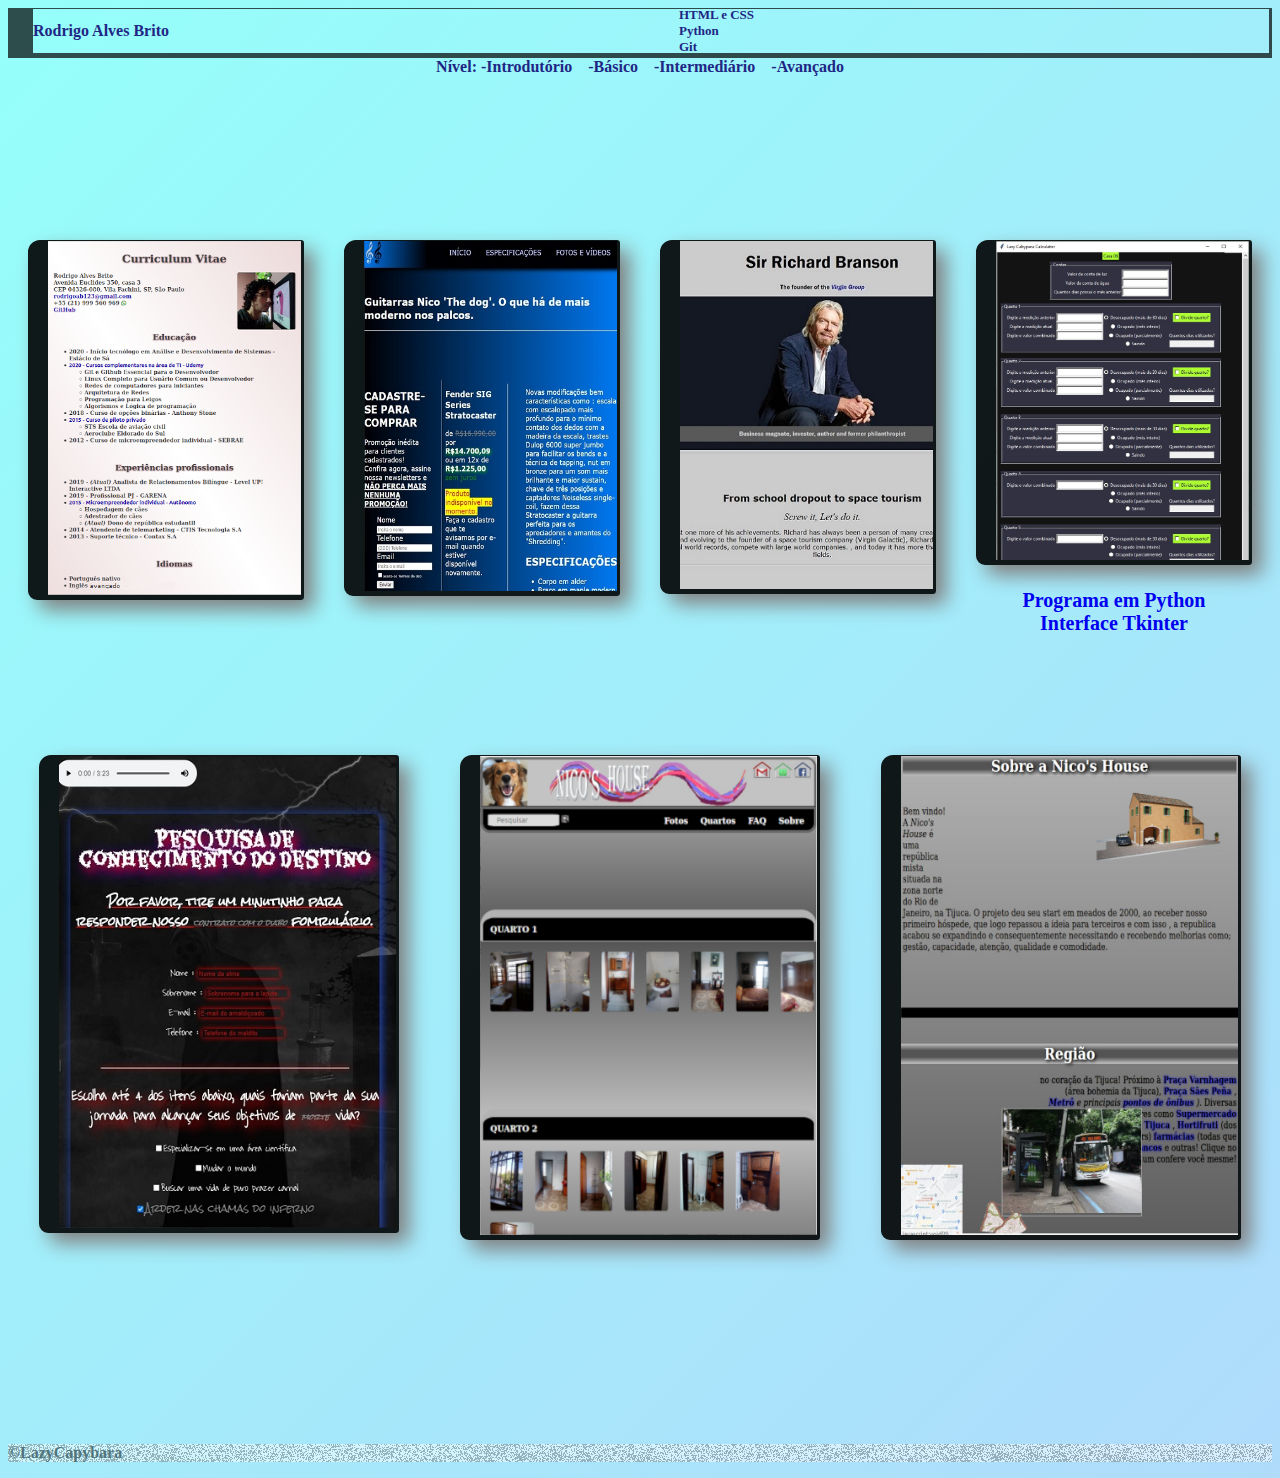
<file: index.html>
<!DOCTYPE html>
<html lang="pt-br">
<head>
    <meta name="image" property="og:image" content="img/thumb.jpg">
    <meta charset="UTF-8">
    <meta name="viewport" content="width=device-width, initial-scale=1.0">
    <link rel="stylesheet" href="index.css">
    <link rel="stylesheet" href="https://use.fontawesome.com/releases/v5.15.1/css/all.css" integrity="sha384-vp86vTRFVJgpjF9jiIGPEEqYqlDwgyBgEF109VFjmqGmIY/Y4HV4d3Gp2irVfcrp" crossorigin="anonymous">
    <title>Rodrigo Alves Brito</title>
    <link rel="shortcut icon" href="img/nico.ico">
</head>
<body class="vidaloca">
    <header class="headersubindo">

        <div class="nome">
            <p>Rodrigo Alves Brito</p>
        </div>

        <div class="linguas">
            <p>
                <i style="background-color: orange" class="far fa-square"></i>HTML e CSS<br>
                <i style="background-color: yellow" class="far fa-square"></i>Python<br>
                <i style="background-color: orange" class="far fa-square"></i>Git
            </p>
        </div>

        <div class="redes">
            <p>
                <a style="color:green" href="https://api.whatsapp.com/send?phone=5511986073929" class="fab fa-whatsapp-square" target="_blank">

                </a>
                <a style="color:#cc2d3f;" href="mailto:rodrigoab123@gmail.com?" class="fab fa-google-plus-square" target="_blank">

                </a>
                <a style="color:black" href="https://github.com/rodrigo-br" class="fab fa-github-square" target="_blank">
                
                </a>
            </p>
        </div>

    </header>

        <div class="niveis">
            <p>
                <div>Nível:
                    <i style="background-color: #cc2d3f" class="far fa-square"></i>-Introdutório
                </div>
                &emsp;
                <div>
                    <i style="background-color: orange" class="far fa-square"></i>-Básico
                </div>
                &emsp;
                <div>
                    <i style="background-color: yellow" class="far fa-square"></i>-Intermediário
                </div>
                &emsp;
                <div>
                    <i style="background-color: green" class="far fa-square"></i>-Avançado
                </div>
            </p>
        </div>

    <section class="fotos">
        <div class="fotoum">
            <a href="curriculo.html" target="_blank">
                <img src="img/curriculo.png">
            </a>
        </div>

        <div class="fotodois">
            <a href="landing.html" target="_blank">
                <img src="img/landing.jpg">
            </a>
        </div>

        <div class="fototres">
            <a href="ffc_tribute.html" target="_blank">
                <img src="img/tributo.jpg">
            </a>
        </div>

        <div class="fototres">
            <a href="https://www.4shared.com/s/fo69VWb44ea" target="_blank">
                    <img src="img/lazycapybara.jpg">
                <p style="font-size: 20px;">
                    <b>Programa em Python<br>Interface Tkinter</b>
                </p>
            </a>
        </div>
        
        <div class="fotocinco">
            <a href="forms.html" target="_blank">
                <img src="img/formsbanner.jpg">
            </a>
        </div>
       
        <div class="fotoseis">
            <a href="nicoshouse.html" target="_blank">
                <img src="img/nicoshouse.png">
            </a>
        </div>

        <div class="fotosete">
            <a href="sobre.html" target="_blank">
                <img src="img/sobre.jpeg">
            </a>
        </div>
    </section>












<foot><p>&copy;LazyCapybara</p></footer>
</body>
</html>
</file>
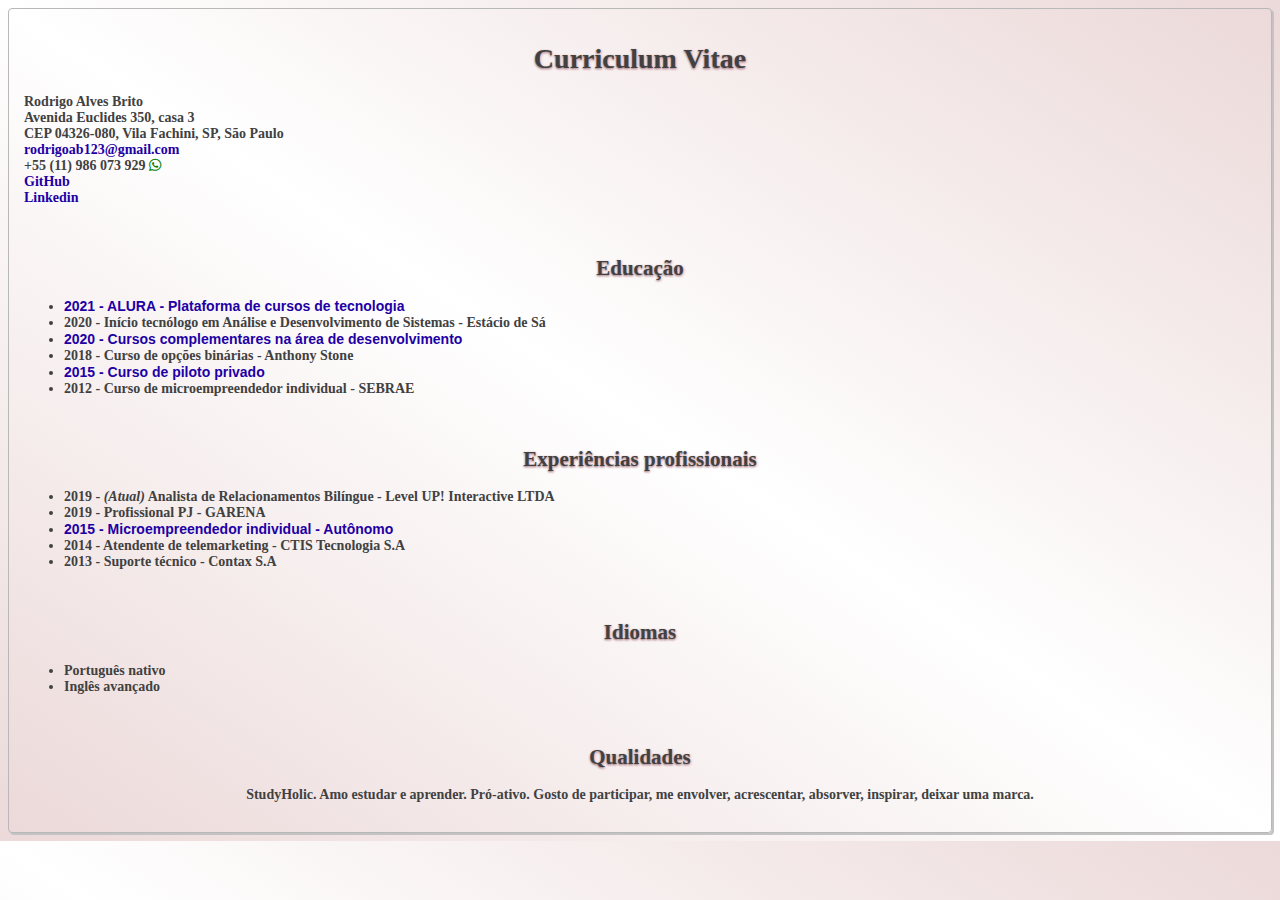
<file: curriculo.html>
<!DOCTYPE html>
<html lang="pt-br">
<head>
    <meta charset="UTF-8">
    <meta name="image" property="og:image" content="img/curriculo.jpg">
    <meta name="viewport" content="width=device-width, initial-scale=1.0">
    <link rel="stylesheet" href="https://use.fontawesome.com/releases/v5.6.1/css/all.css">
    <link rel="stylesheet" href="curriculo.css">
    <link rel="shortcut icon" href="img/nico.ico">
    <title>Currículo Rodrigo Alves Brito</title>
</head>
<body>

    <h1>Curriculum Vitae</h1>  
        <!--<p><img src="img/eunoquadro.jpeg" alt="foto minha">-->
        Rodrigo Alves Brito<br/>
        Avenida Euclides 350, casa 3<br/>
        CEP 04326-080, Vila Fachini, SP, São Paulo<br/>
        <a href="mailto: rodrigoab123@gmail.com?" target="_blank">rodrigoab123@gmail.com</a><br/>
        +55 (11) 986 073 929 <a class="fab fa-whatsapp" href="https://bit.ly/3lUGEe7" target="_blank" style="color:green"></a><br/>
        <a href="https://github.com/rodrigo-br" target="_blank">GitHub</a><br/>
        <a href="https://www.linkedin.com/in/rodrigoalves-brito/" target="_blank">Linkedin</a>
    </p>
    <h2>Educação</h2>
        <p>
            <ul>
                <li>
                    <button type="button" onclick="alura()">2021 - ALURA - Plataforma de cursos de tecnologia</button>
                </li>
                <span id="alura"></span> 
                <script>
                function alura() {
                    document.getElementById("alura").innerHTML='<ul><li>Fundamentos de Agilidade</li></ul><ul><li>Python 3: Introção</li></ul><ul><li>Python 3: Avançando</li></ul><ul><li>Python 3: Introdução Orientação a objetos</li></ul><ul><li>Python 3: Avançando Orientação a objetos</li></ul><ul><li>Python Collections</li></ul><ul><li>Python Pandas: Tratando e analisando dados</li></ul><ul><li>Python para Data Science: Introdução</li></ul><ul><li>Python para Data Science: Funções, Pacotes e Pandas</li></ul><ul><li>Python para Data Science: Introdução à linguagem Numpy</li></ul><ul><li>Python: Manipulação de Strings</li></ul><ul><li>Matemática: Operações com Matrizes</li></ul><ul><li>Scrum: Gerencie o seu projeto de forma ágil</li></ul><ul><li>Scrum: Agilidade em seu projeto</li></ul><ul><li>Git e Github</li></ul>';
                }
            </script>
                <li>2020 - Início tecnólogo em Análise e Desenvolvimento de Sistemas - Estácio de Sá</li>
                <li>
                    <button type="button" onclick="udemy()">2020 - Cursos complementares na área de desenvolvimento</button>
                </li>

                <span id="cursoscomplementares"></span>
                
                <script>
                function udemy() { 
                  document.getElementById("cursoscomplementares").innerHTML = 
                  
                '<ul><li>Git e Github Essencial para o Desenvolvedor</li></ul><ul><li>Linux Completo para Usuário Comum ou Desenvolvedor</li></ul><ul><li>Redes de computadores para iniciantes</li></ul><ul><li>Arquitetura de Redes</li></ul><ul><li>Programação para Leigos</li></ul><ul><li>Algorismos e Lógica de programação</li></ul><ul><li>Responsive Web Design</li></ul>';}
                </script>



                   
                <li>2018 - Curso de opções binárias - Anthony Stone</li>
                <li>
                    <button type="button" onclick="piloto()">2015 - Curso de piloto privado</button>
                </li>
                <span id="cursopiloto"></span> 
                <script>
                function piloto() {
                    document.getElementById("cursopiloto").innerHTML='<ul><li>STS Escola de aviação civil</li></ul><ul><li>Aeroclube Eldorado do Sul</li></ul>';
                }
            </script>
            
                
                <li>2012 - Curso de microempreendedor individual - SEBRAE</li>
            </ul>
        </p>

    <h2>Experiências profissionais</h2>
        <p>
            <ul>
                <li>2019 - <em>(Atual)</em> Analista de Relacionamentos Bilíngue - Level UP! Interactive LTDA</li>
                <li>2019 - Profissional PJ - GARENA</li>
                <li><button type="button" onclick="mei()">2015 - Microempreendedor individual - Autônomo</button></li>
                <span id="piloto"></span>
                <script>
                    function mei(){
                        document.getElementById("piloto").innerHTML='<ul><li>Hospedagem de cães</li></ul><ul><li>Adestrador de cães</li></ul><ul><li><em>(Atual)</em> Dono de república estudantil</li></ul>'
                    }
                    </script>
                <li>2014 - Atendente de telemarketing - CTIS Tecnologia S.A</li>
                <li>2013 - Suporte técnico - Contax S.A</li>
            </ul>
        </p>

    <h2>
        Idiomas
    </h2>
        <ul>
            <li>Português nativo</li>
            <li>Inglês avançado</li>
        </ul>

    <h2>
        Qualidades
    </h2>
        <p style="text-align:center">
            StudyHolic. Amo estudar e aprender. Pró-ativo. Gosto de participar, me envolver, acrescentar, absorver, inspirar, deixar uma marca.
        </p>


</body>
</html>
</file>
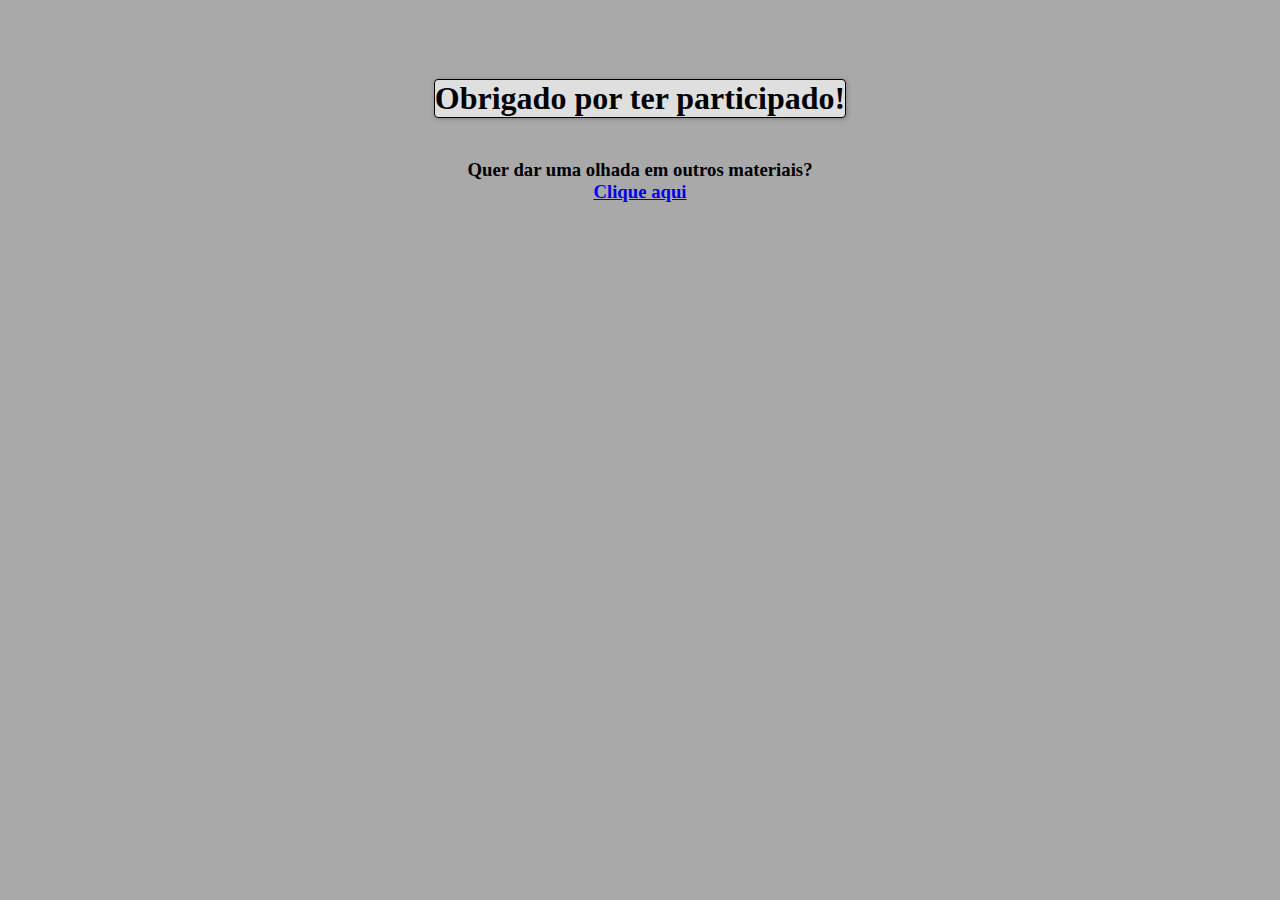
<file: enviado.html>
<!DOCTYPE html>
<html lang="pt-br">
<head>
    <meta charset="UTF-8">
    <link rel="stylesheet" href="enviado.css">
    <meta name="viewport" content="width=device-width, initial-scale=1.0">
    <title>Obrigado!</title>
</head>
<body>
    <h1>Obrigado por ter participado!</h1>
       
    
    <h3>Quer dar uma olhada em outros materiais?<br><a href="https://rodrigo-br.github.io/">Clique aqui</a></h3>
</body>
</html>
</file>
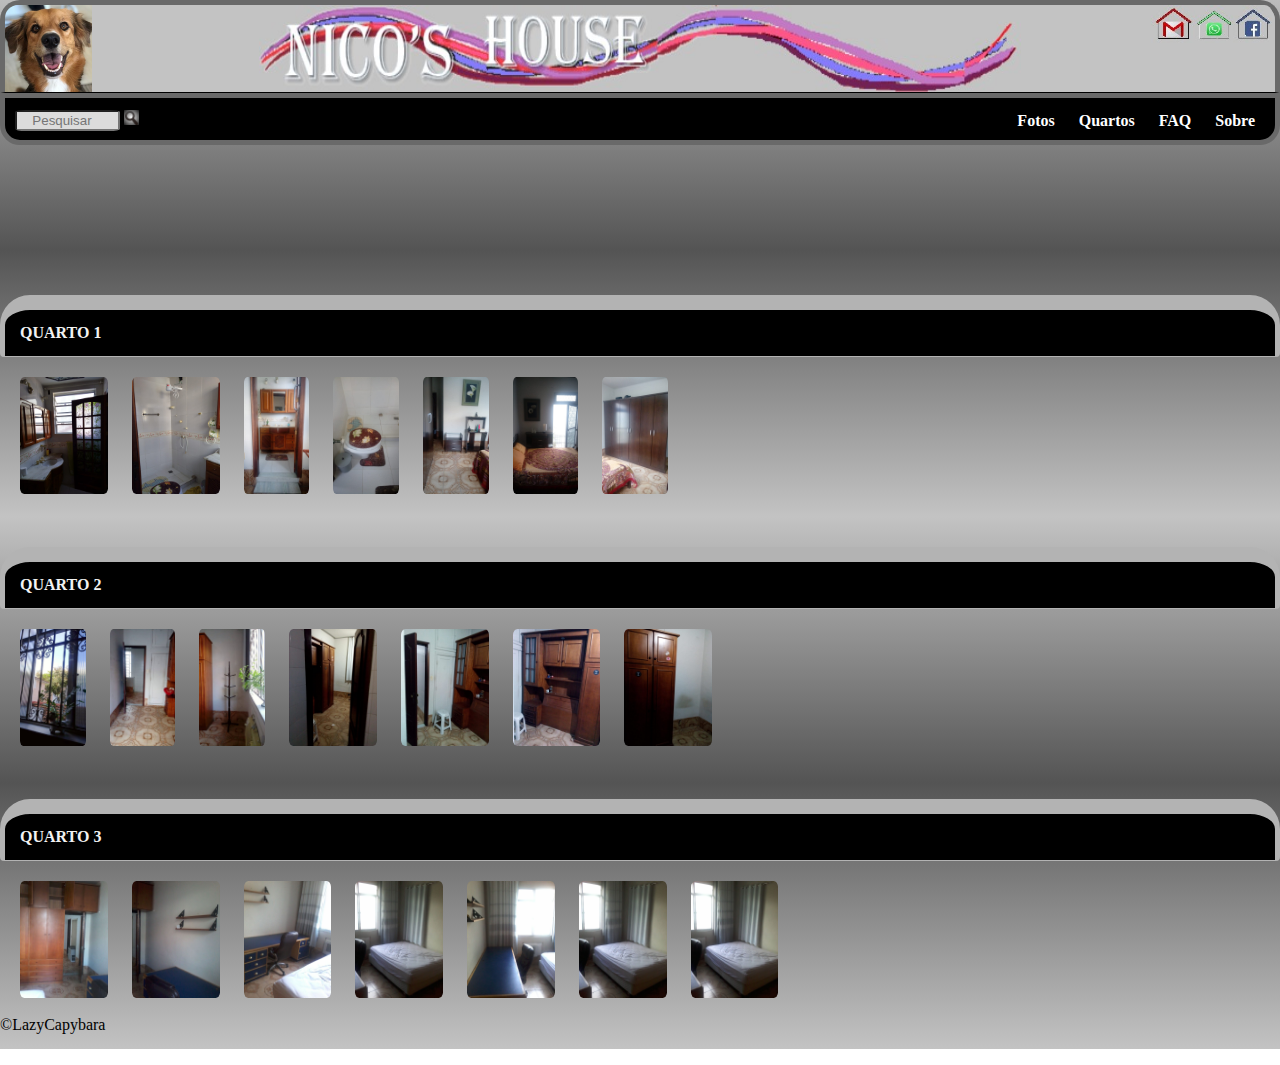
<file: estudogrid.html>
<<!DOCTYPE html>
<html lang="pt-br">
<head>
	<meta charset="UTF-8">
	<meta name="viewport" content="width=device-width, initial-scale=1.0">
	<link rel="stylesheet" href="reset.css">
	<link rel="stylesheet" href="https://use.fontawesome.com/releases/v5.6.1/css/all.css" >
	<link rel="stylesheet" type="text/css" href="estudogrid.css">
	<title>Nico's House - a república mais cool do Rio</title>
</head>
<body>
	<div class="container">
		<header>
			<a href="estudogrid.html"><img class="Logo" src="img/Logo.jpeg"></a>
		</header>
	
		<main>
			<a href="estudogrid.html"><img class="Nome" src="img/logonome.jpeg"></a>
		</main>
	
		<aside>
			<a href="https://www.facebook.com/rodrigoalvesbrito123" target="_blank">
				<img class="facebook" src="img/facebook.jpeg">
			</a>
			<a href="https://bit.ly/3lUGEe7" target="_blank">
				<img class="whatsapp" src="img/whatsapp.jpeg">
			</a>		
			<a href="mailto:rodrigoab123@gmail.com?" target="">
				<img class="gmail" src="img/gmail.jpeg">
			</a>
		</aside>
	</div>
		<div class="bordanav">
		<input type="checkbox" name="chk" id="chk">
			<label for="chk" class="show-menu-btn">
				<i class="fas fa-ellipsis-h"></i>
			</label>
					<ul class="menu">
						<a href="#" >Fotos</a>
						<a href="#" >Quartos</a>
						<a href="#" >FAQ</a>
						<a href="sobre.html">Sobre</a>
							<label for="chk" class="hide-menu-btn">
								
								<i class="fas fa-bars"></i>
							</label>
					</ul>
		<section class="busca">
			<form>
				<input id="barrinha" size="10px" type="search" placeholder="&emsp;Pesquisar">
				<button onclick="myFunction()"><img id="lupa" type="image" src="img/busca.png"></button>
					
				

<script>
function myFunction() {
  alert("Ops, ainda não aprendi a pesquisar, rs");
}
</script>
			</form>
		</section>
	</div>
	<nav class="espaco"></nav>
	<div class="content">

		<div class="div1">
			<p>Quarto 1</p>
			<img src="img/Q101.jpeg">
			<img src="img/Q102.jpeg">
			<img src="img/Q103.jpeg">
			<img src="img/Q104.jpeg">
			<img src="img/Q105.jpeg">
			<img src="img/Q106.jpeg">
			<img src="img/Q107.jpeg">
		</div>
		<div class="div2">
			<p>Quarto 2</p>
			<img src="img/Q201.jpg">
			<img src="img/Q202.jpg">
			<img src="img/Q203.jpg">
			<img src="img/Q204.jpeg">
			<img src="img/Q205.jpeg">
			<img src="img/Q206.jpeg">
			<img src="img/Q207.jpeg">
		</div>
		<div class="div3">
			<p>Quarto 3</p>
			<img src="img/Q301.jpg">
			<img src="img/Q302.jpg">
			<img src="img/Q303.jpg">
			<img src="img/Q304.jpg">
			<img src="img/Q305.jpg">
			<img src="img/Q304.jpg">
			<img src="img/Q304.jpg">
		</div>
	</div>

	<br/>
<p>&copy;LazyCapybara</p>
<br/>

</body>
</html>
</file>
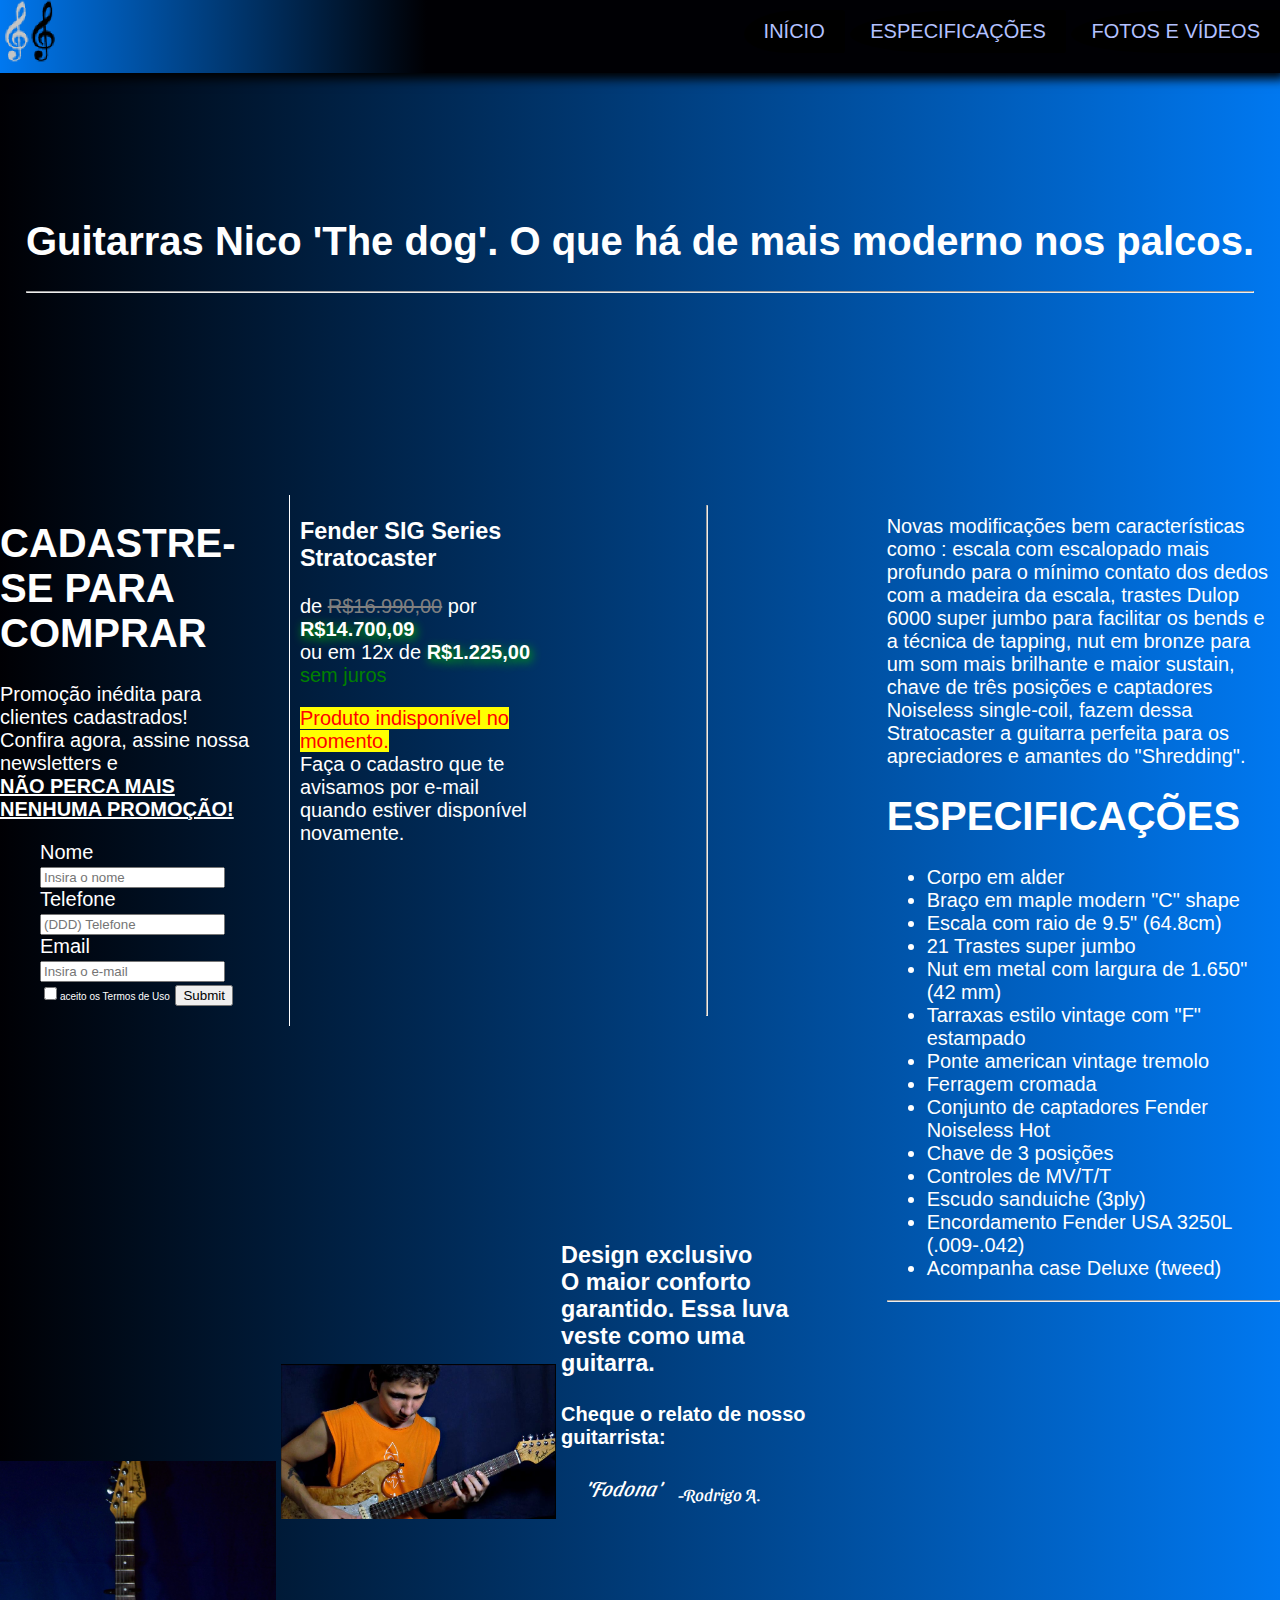
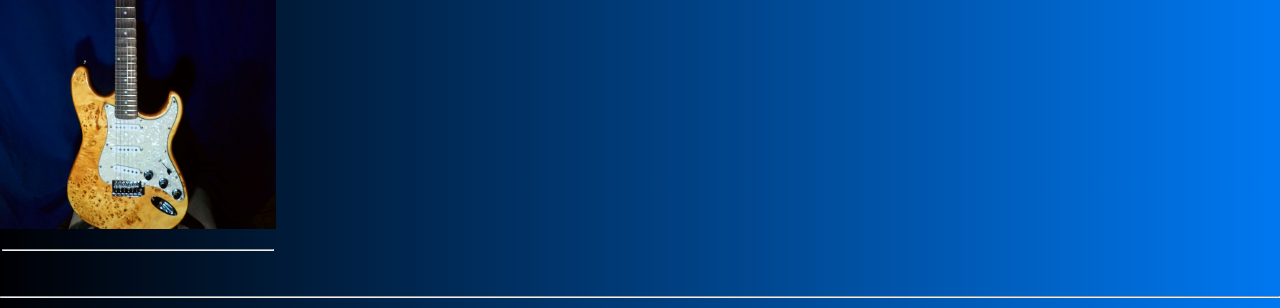
<file: landing.html>
<!DOCTYPE html>
<html lang="pt-br">
<head>
    <meta charset="UTF-8">
    <link rel="stylesheet" href="landing.css">
    <link rel="preconnect" href="https://fonts.gstatic.com">
<link href="https://fonts.googleapis.com/css2?family=Sansita+Swashed:wght@300&display=swap" rel="stylesheet">
<link rel="stylesheet" href="https://use.fontawesome.com/releases/v5.15.1/css/all.css" integrity="sha384-vp86vTRFVJgpjF9jiIGPEEqYqlDwgyBgEF109VFjmqGmIY/Y4HV4d3Gp2irVfcrp" crossorigin="anonymous">
    <meta name="viewport" content="width=device-width, initial-scale=1.0">
    <title>Landing page</title>
</head>
<body>
    <header = id="header">
        <nav class="nav-bar">
            <img src="img/clef2.png" id="header-img" alt="imagem do cabeçalho">
            <ul id="menu">  
                <li><a href="#">Início</a></li>
                <li><a href="#especificacoes">Especificações</a></li>
                <li><a href="#demo">Fotos e vídeos</a></li>
            </ul>
        </nav>
    </header>

    <div class="container">
        
        <section id="oque">
            
            <h1>Guitarras Nico 'The dog'. O que há de mais moderno nos palcos.</h1>
            <hr>
        </section>

        <section id="especificacoes">
            <p>Novas modificações bem características como : escala com escalopado mais profundo para o mínimo contato dos dedos com a madeira da escala, trastes Dulop 6000 super jumbo para facilitar os bends e a técnica de tapping, nut em bronze para um som mais brilhante e maior sustain, chave de três posições e captadores Noiseless single-coil, fazem dessa Stratocaster a guitarra perfeita para os apreciadores e amantes do "Shredding".</p>
            <h1>ESPECIFICAÇÕES</h1>
            <ul>
                <li>Corpo em alder</li>
                <li>Braço em maple modern "C" shape</li>
                <li>Escala com raio de 9.5" (64.8cm)</li>
                <li>21 Trastes super jumbo</li>
                <li>Nut em metal com largura de 1.650" (42 mm)</li>
                <li>Tarraxas estilo vintage com "F" estampado</li>
                <li>Ponte american vintage tremolo</li>
                <li>Ferragem cromada</li>
                <li>Conjunto de captadores Fender Noiseless Hot</li>
                <li>Chave de 3 posições</li>
                <li>Controles de MV/T/T</li>
                <li>Escudo sanduiche (3ply)</li>
                <li>Encordamento Fender USA 3250L (.009-.042)</li>
                <li>Acompanha case Deluxe (tweed)</li>

            </ul>
            <hr>
        </section>

        <section id="comprar">
           <div class="cadastro"> 
            <h1>CADASTRE-SE PARA COMPRAR</h1>
            <p>Promoção inédita para clientes cadastrados!<br>Confira agora, assine nossa newsletters e<br><strong><u>NÃO PERCA MAIS NENHUMA PROMOÇÃO!</u></strong></p>
            <form action="https://www.freecodecamp.com/email-submit" id="form">
                <ul>
                <li><label for="nome">Nome
                    <input type="text" name="name" id="name" placeholder="Insira o nome">
                </label></li>
                <li><label for="telefone">Telefone
                    <input type="tel" name="telefone" id="telefone" maxlength="11" placeholder="(DDD) Telefone">
                </label></li>
                <li><label for="email">Email
                    <input type="email" name="email" id="email" placeholder="Insira o e-mail" required>
                </label></li>
                
                <label for="submit">
                    <span style="font-size:10px"><input type="checkbox" required>aceito os Termos de Uso</span>
                    <input type="submit" name="submit" id="submit">
                </label>
            </form>
        </ul>
    </div>
            <div class="preco">
                <h3>Fender SIG Series Stratocaster</h3>
                <p>de <strike style="color:gray">R$16.990,00</strike> por <b style="text-shadow: 2px 3px 10px rgb(0, 194, 0);">R$14.700,09</b><br>ou em 12x de <b style="text-shadow: 2px 3px 10px rgb(0, 194, 0);">R$1.225,00</b> <span style="color:green"> sem juros</span></p>
                <p><mark style="color:red">Produto indisponível no momento.</mark><br>Faça o cadastro que te avisamos por e-mail quando estiver disponível novamente.</p>
            </div>
            <hr>
        </section>

        <section id="demo">
            
            <div class="ggtopo">
            <h3>Design exclusivo<br>O maior conforto garantido. Essa luva veste como uma guitarra.</h3>
            <h4>Cheque o relato de nosso guitarrista:</h4>
            <p style="font-family: 'Sansita Swashed', cursive;">&emsp; <em>'Fodona'</em><sub>&emsp;-Rodrigo A.</sub></p>
            </div>
            <div class="git1"><img src="img/guitarra.jpg" alt=""></div>
            <div class="git2"><img src="img/euguitarra.jpg" alt=""></div>
            <div class="v1"><iframe width="400px" height="300px" src="https://www.youtube.com/embed/9Jcr8n43lww" frameborder="0" allow="accelerometer; autoplay; clipboard-write; encrypted-media; gyroscope; picture-in-picture" allowfullscreen></iframe></div>
            <div class="v2"><iframe width="400px" height="300px" src="https://www.youtube.com/embed/gq8hAwuyXfE" frameborder="0" allow="accelerometer; autoplay; clipboard-write; encrypted-media; gyroscope; picture-in-picture" allowfullscreen></iframe></div>
            <hr style="width: 98%;">
            
    <section id="rodape">
            <p>
                <a style="color:green" href="https://bit.ly/3lUGEe7" class="fab fa-whatsapp-square" target="_blank">

                </a>
                <a style="color:#cc2d3f;" href="mailto:rodrigoab123@gmail.com?" class="fab fa-google-plus-square" target="_blank">

                </a>
                <a style="color:black" href="https://github.com/rodrigo-br" class="fab fa-github-square" target="_blank">
                
                </a>
            </p>
    </section>
</div>
<hr>
</body>
</html>
</file>
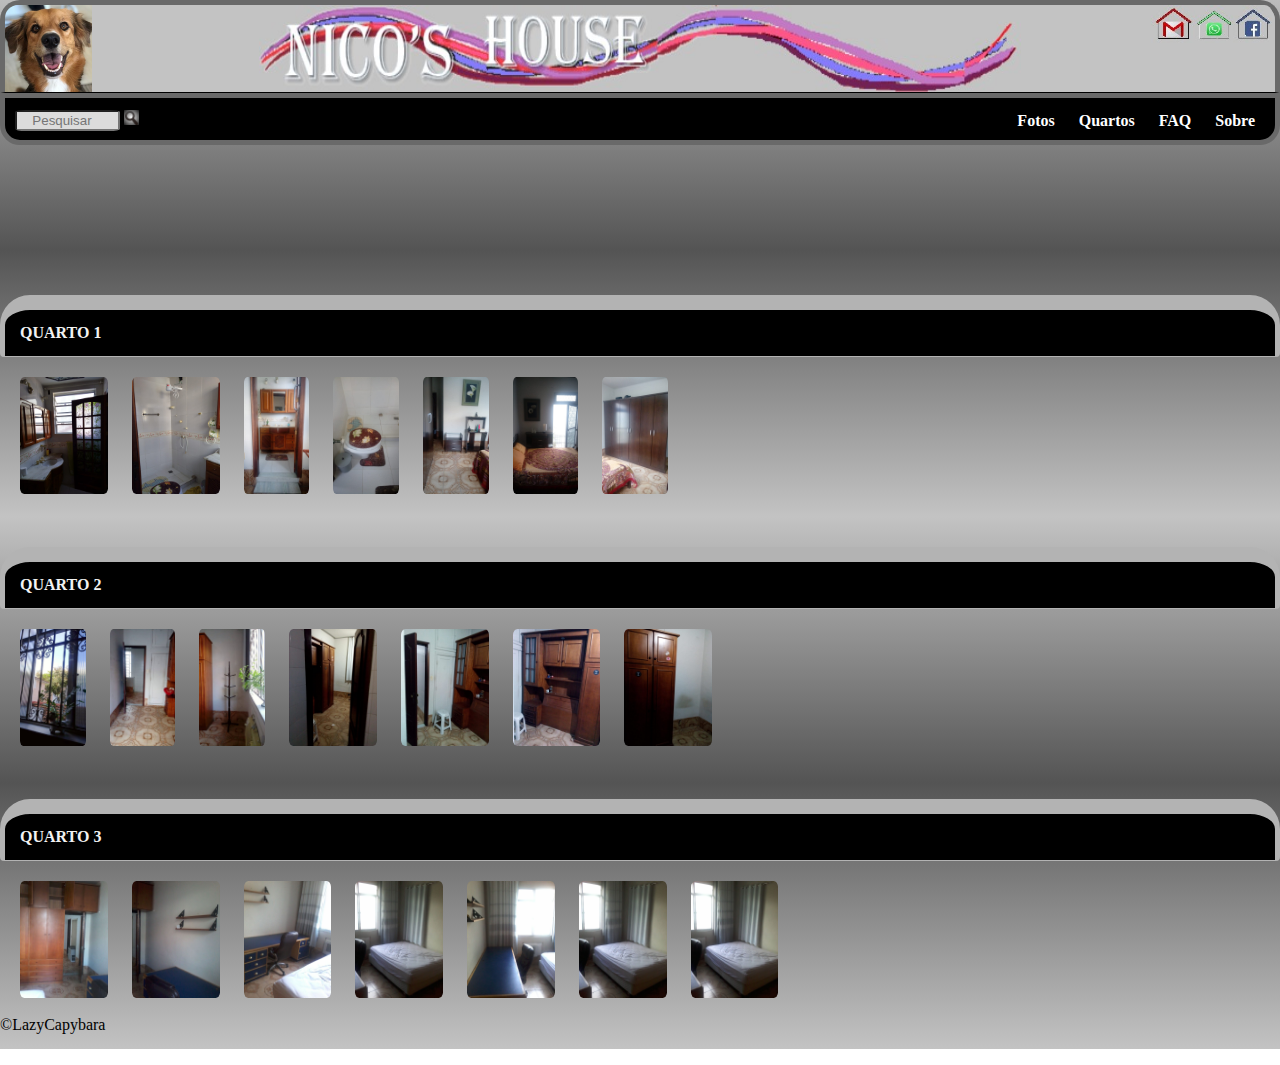
<file: nicoshouse.html>
<<!DOCTYPE html>
<html lang="pt-br">
<head>
	<meta charset="UTF-8">
	<meta name="viewport" content="width=device-width, initial-scale=1.0">
	<link rel="stylesheet" href="reset.css">
	<link rel="stylesheet" href="https://use.fontawesome.com/releases/v5.6.1/css/all.css" >
	<link rel="stylesheet" type="text/css" href="nicoshouse.css">
	<title>Nico's House - a república mais cool do Rio</title>
</head>
<body>
	<div class="container">
		<header>
			<a href="nicoshouse.html"><img class="Logo" src="img/Logo.jpeg"></a>
		</header>
	
		<main>
			<a href="nicoshouse.html"><img class="Nome" src="img/logonome.jpeg"></a>
		</main>
	
		<aside>
			<a href="https://www.facebook.com/rodrigoalvesbrito123" target="_blank">
				<img class="facebook" src="img/facebook.jpeg">
			</a>
			<a href="https://api.whatsapp.com/send?phone=5511986073929" target="_blank">
				<img class="whatsapp" src="img/whatsapp.jpeg">
			</a>		
			<a href="mailto:rodrigoab123@gmail.com?" target="">
				<img class="gmail" src="img/gmail.jpeg">
			</a>
		</aside>
	</div>
		<div class="bordanav">
		<input type="checkbox" name="chk" id="chk">
			<label for="chk" class="show-menu-btn">
				<i class="fas fa-ellipsis-h"></i>
			</label>
					<ul class="menu">
						<a href="#" >Fotos</a>
						<a href="#" >Quartos</a>
						<a href="#" >FAQ</a>
						<a href="sobre.html">Sobre</a>
							<label for="chk" class="hide-menu-btn">
								
								<i class="fas fa-bars"></i>
							</label>
					</ul>
		<section class="busca">
			<form>
				<input id="barrinha" size="10px" type="search" placeholder="&emsp;Pesquisar">
				<button onclick="myFunction()"><img id="lupa" type="image" src="img/busca.png"></button>
					
				

<script>
function myFunction() {
  alert("Ops, ainda não aprendi a pesquisar, rs");
}
</script>
			</form>
		</section>
	</div>
	<nav class="espaco"></nav>
	<div class="content">

		<div class="div1">
			<p>Quarto 1</p>
			<img src="img/Q101.jpeg">
			<img src="img/Q102.jpeg">
			<img src="img/Q103.jpeg">
			<img src="img/Q104.jpeg">
			<img src="img/Q105.jpeg">
			<img src="img/Q106.jpeg">
			<img src="img/Q107.jpeg">
		</div>
		<div class="div2">
			<p>Quarto 2</p>
			<img src="img/Q201.jpg">
			<img src="img/Q202.jpg">
			<img src="img/Q203.jpg">
			<img src="img/Q204.jpeg">
			<img src="img/Q205.jpeg">
			<img src="img/Q206.jpeg">
			<img src="img/Q207.jpeg">
		</div>
		<div class="div3">
			<p>Quarto 3</p>
			<img src="img/Q301.jpg">
			<img src="img/Q302.jpg">
			<img src="img/Q303.jpg">
			<img src="img/Q304.jpg">
			<img src="img/Q305.jpg">
			<img src="img/Q304.jpg">
			<img src="img/Q304.jpg">
		</div>
	</div>

	<br/>
<p>&copy;LazyCapybara</p>
<br/>

</body>
</html>
</file>
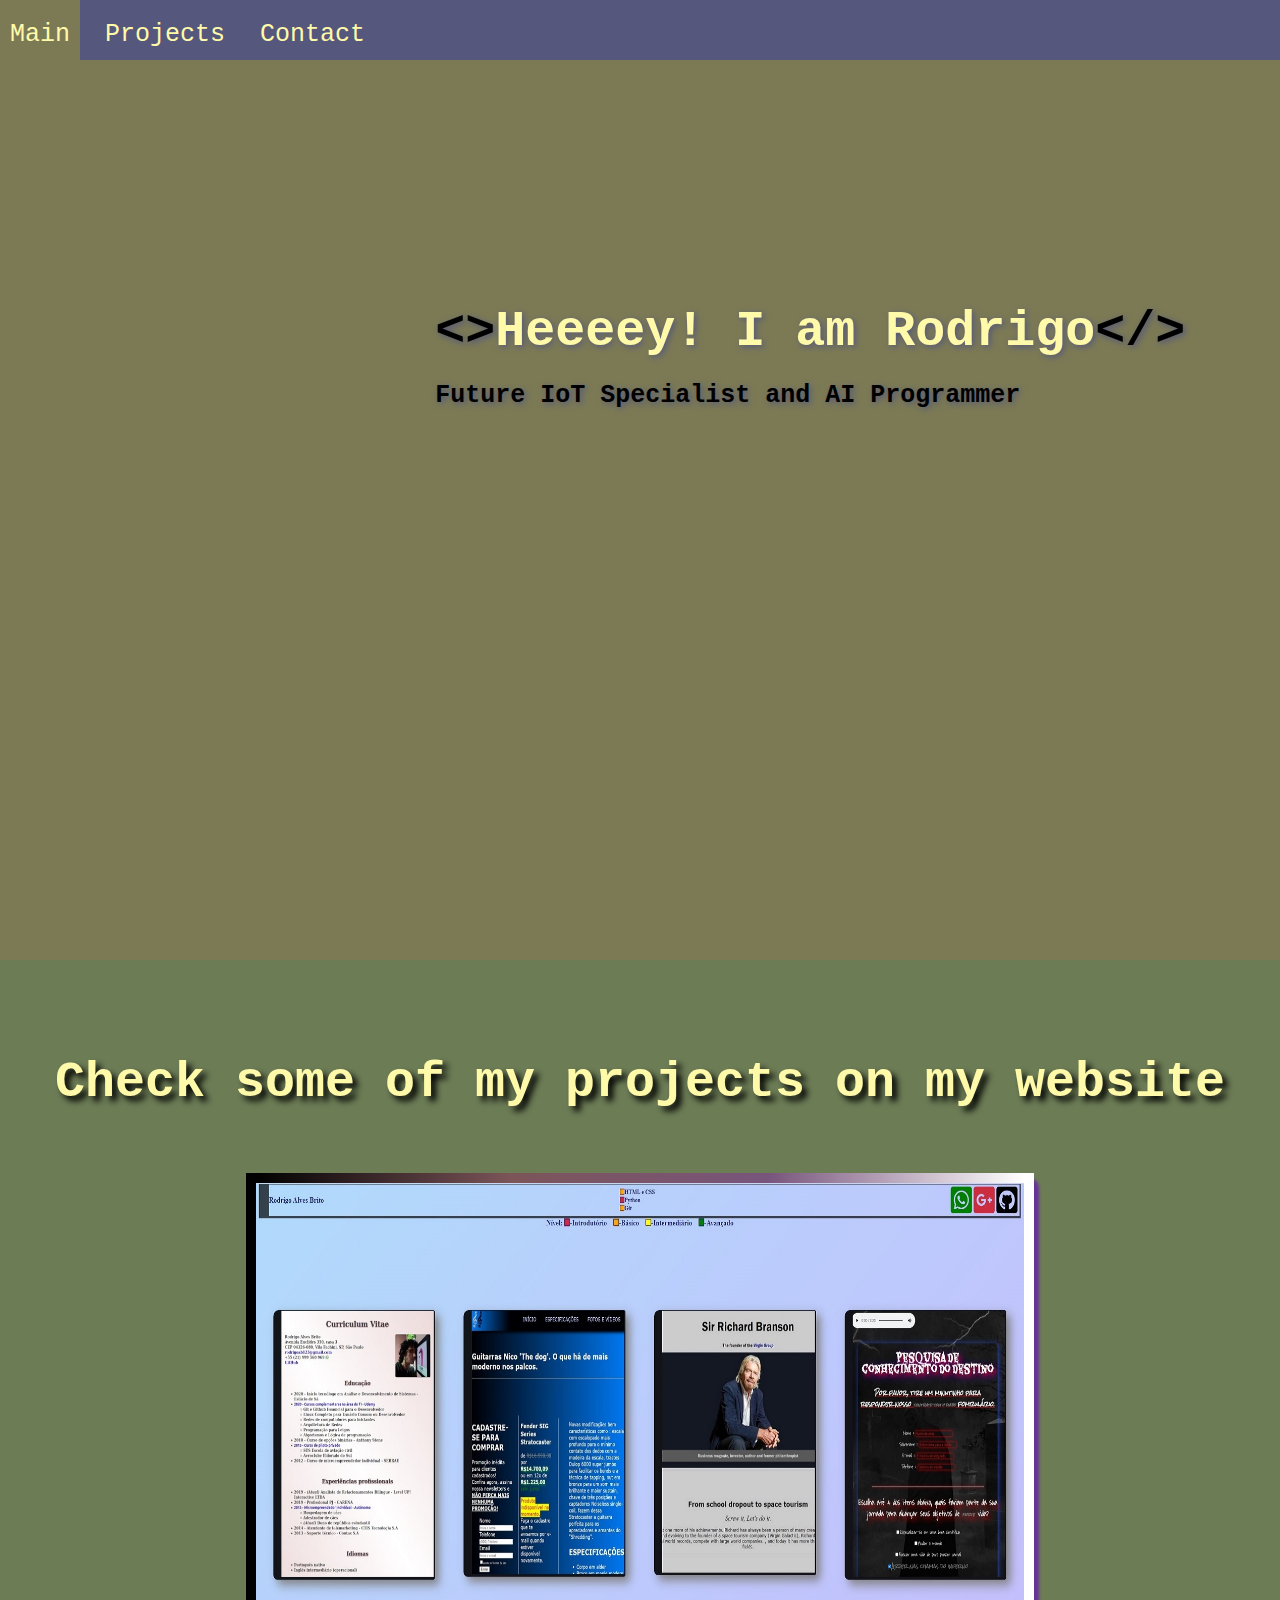
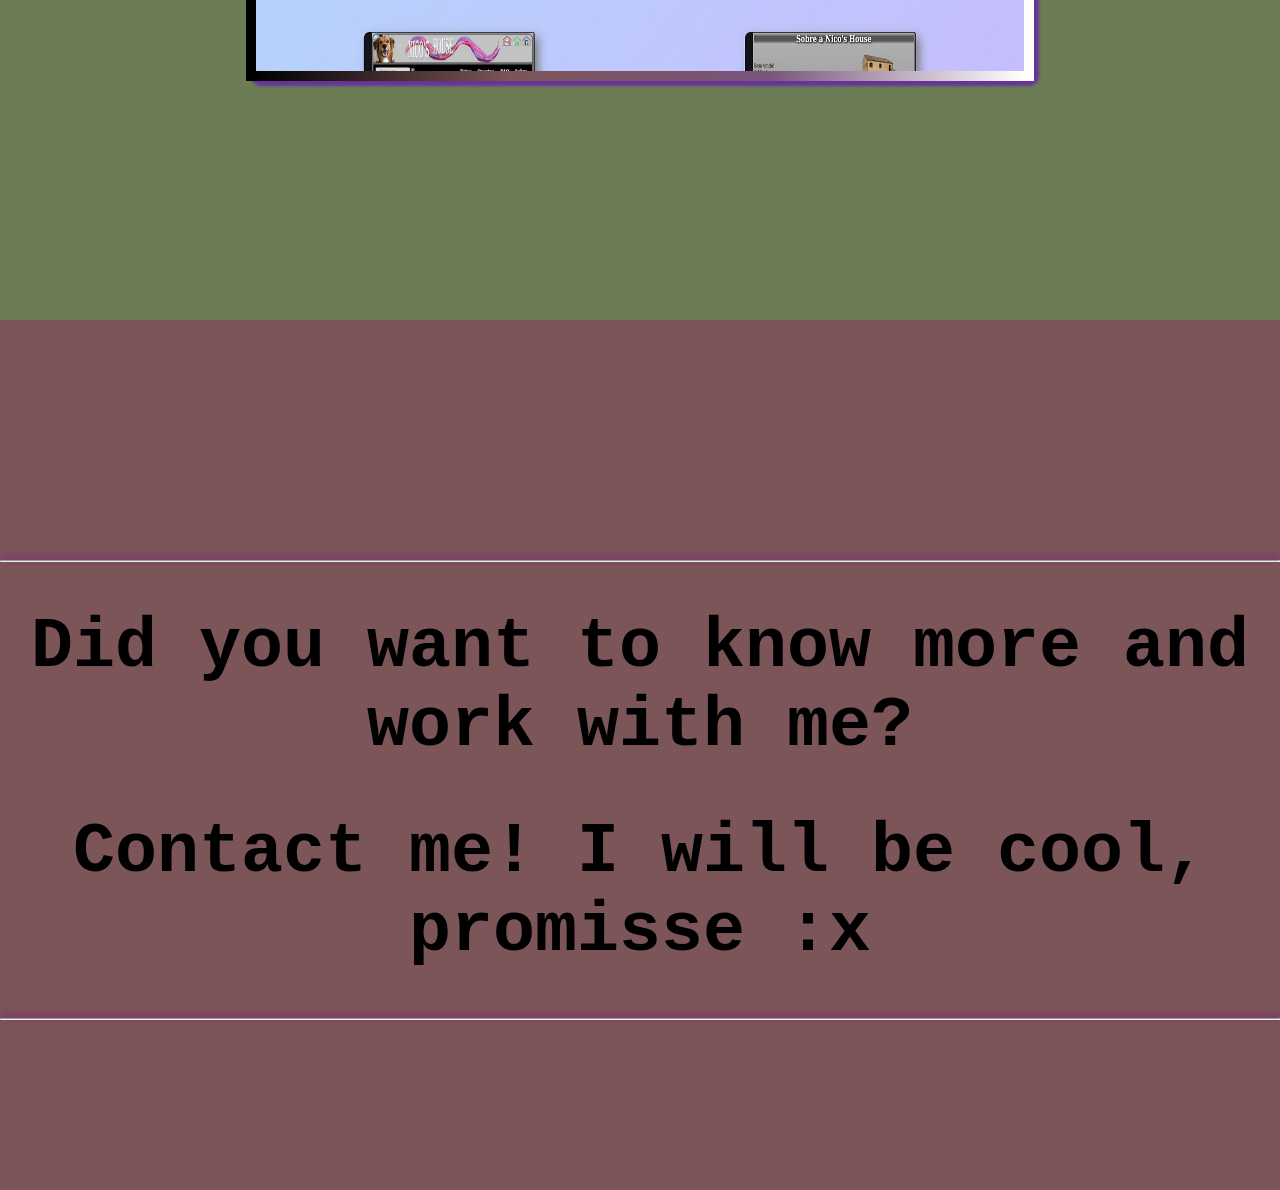
<file: portfolio.html>
<!DOCTYPE html>
<html lang="pt-br">
<head>
    <meta charset="UTF-8">
    <meta name="viewport" content="width=device-width, initial-scale=1.0">
    <link rel="stylesheet" href="portfolio.css">
    <link rel="stylesheet" href="https://use.fontawesome.com/releases/v5.15.1/css/all.css" integrity="sha384-vp86vTRFVJgpjF9jiIGPEEqYqlDwgyBgEF109VFjmqGmIY/Y4HV4d3Gp2irVfcrp" crossorigin="anonymous">
    <title>Portfólio Rodrigo Alves Brito</title>
</head>
<body>
    <nav class="navbar">
        <ul>
            <li><a href="#welcome-section">Main</a></li>
            <li><a href="#projects">Projects</a></li>
            <!--<li><a href="#curriculum">Currículo</a></li>-->
            <li><a href="#contact">Contact</a></li>
        </ul>
    </nav>
    <section id="welcome-section">
        <h1><span style="color:black">&lt;&gt;</span>Heeeey! I am Rodrigo<span style="color:black">&lt;/&gt;</span><br><span style="color:black; font-size:25px;">Future IoT Specialist and AI Programmer</span></h1>
    </section>

    <section id="projects">
        <div class="project-tile"><h1>Check some of my projects on my website</h1></div>
        <br>
        <a href="https://rodrigo-br.github.io/" id="project1" target="_blanc"><img src="img/website.jpg" alt="website image preview"></a>
    </section>

    <!--<section id="curriculum">
        <h1>Curriculum</h1>
    </section>-->

    <section id="contact">
        <span id="contactspan">
            <hr>
            <h1>Did you want to know more and work with me?</h1>
            <h1>Contact me! I will be cool, promisse :x</h1>
            <hr>
            <br>
            <div id="profile-link">
                <a style="color:green" href="https://api.whatsapp.com/send?phone=5511986073929" class="fab fa-whatsapp-square" target="_blank"></a>
                <a style="color:#cc2d3f;" href="mailto:rodrigoab123@gmail.com?" class="fab fa-google-plus-square" target="_blank"></a>
                <a style="color:black" href="https://github.com/rodrigo-br" class="fab fa-github-square" target="_blank"></a>
            <a style="color:blue" href="https://www.facebook.com/rodrigoalvesbrito123" class="fab fa-facebook-square" target="_blank"></a>
            </div>
        </span>
    </section>
    


    
    
</body>
</html>
</file>
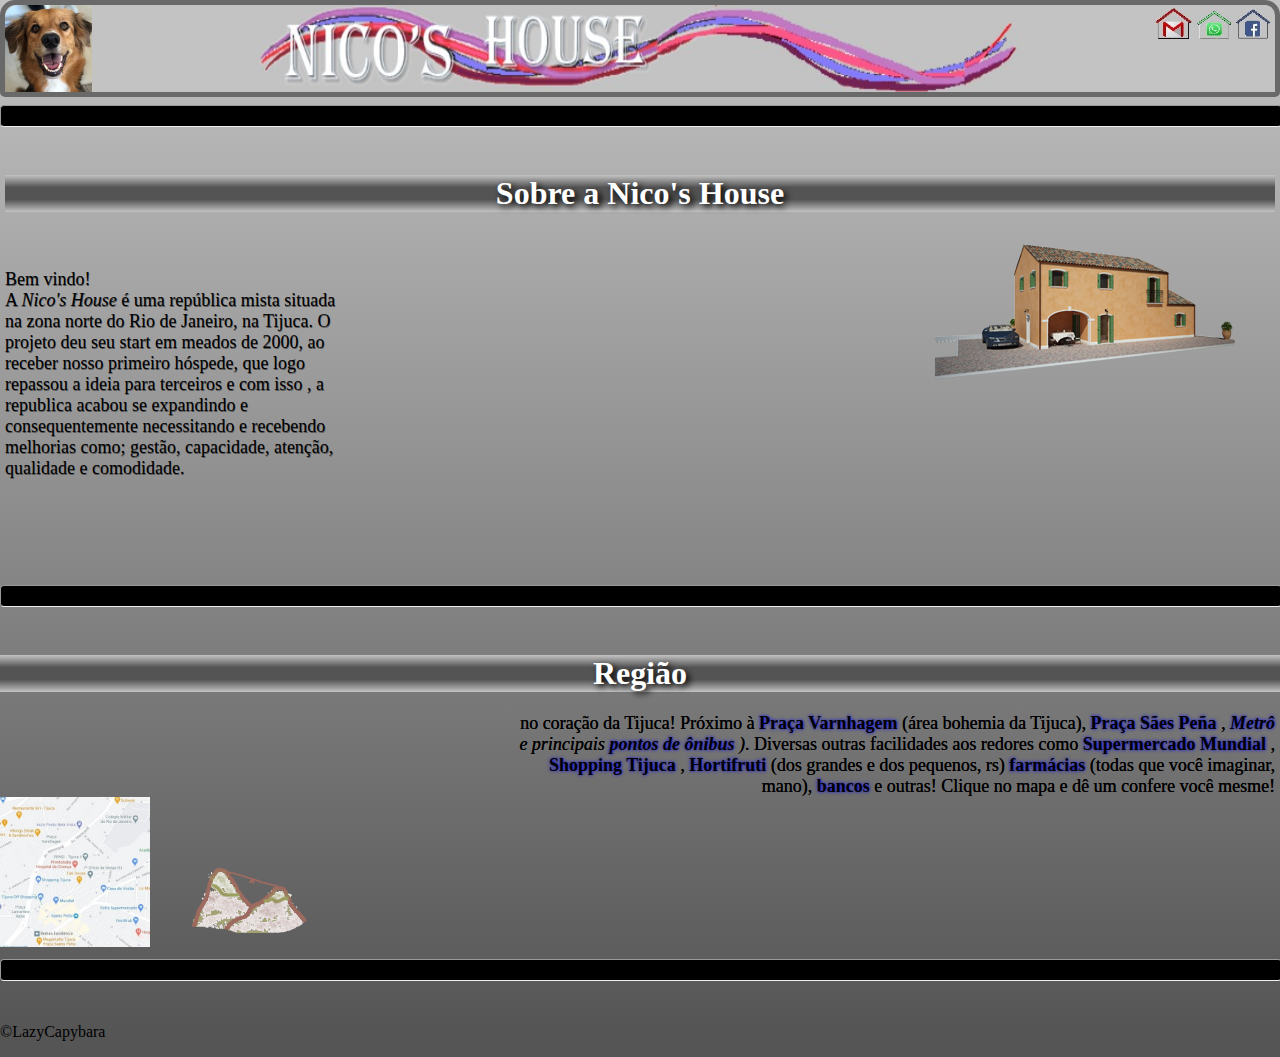
<file: sobre.html>
<!DOCTYPE html>
<html lang="pt-br">
<head>
	<meta charset="UTF-8">
	<meta name="viewport" content="width=device-width, initial-scale=1.0">
	<link rel="stylesheet" href="https://use.fontawesome.com/releases/v5.6.1/css/all.css" >
    <link rel="stylesheet" type="text/css" href="sobre.css">
	<title>Nico's House - a república mais cool do Rio</title>
</head>
<body>
	<div class="container">
		<header>
			<a href="nicoshouse.html"><img class="Logo" src="img/Logo.jpeg"></a>
		</header>
	
		<main>
			<a href="nicoshouse.html"><img class="Nome" src="img/logonome.jpeg">
		</main></a>
	
		<aside>
			<a href="https://www.facebook.com/rodrigoalvesbrito123" target="_blank">
				<img class="facebook" src="img/facebook.jpeg">
			</a>
			<a href="https://api.whatsapp.com/send?phone=5511986073929" target="_blank">
				<img class="whatsapp" src="img/whatsapp.jpeg">
			</a>		
			<a href="mailto:rodrigoab123@gmail.com?" target="">
				<img class="gmail" src="img/gmail.jpeg">
			</a> 
		</aside>
    </div>

    <hr>
    <br>

<div class="sobre">
        <div class="texto">
            <h1><b>Sobre a Nico's House</b></h1> 
            <figure>
                <img src="img/casalego.png">
            </figure>
            <br/>
            <p>Bem vindo! <br>A <i>Nico's House</i> é uma república mista situada
                na zona norte do Rio de Janeiro, na Tijuca.
                O projeto deu seu start em meados de 2000, 
                ao receber nosso primeiro hóspede, 
                que logo repassou a ideia para terceiros e com isso
                , a republica acabou se expandindo e consequentemente
                necessitando e recebendo melhorias como;
                gestão, capacidade, atenção, qualidade e comodidade.</p>
            </div>
        <br>        
        <hr>
    <br>
    <h1><b>Região</b></h1>

	<div class = "regiao">
	    <div align="right">
        <p> no coração da Tijuca! Próximo à 
            
                <a href="javascript:void(0)">Praça Varnhagem 
                    <span>
                        <img src="img/varnhagen.jpeg">
                    </span>
                </a> 
            
              (área bohemia da Tijuca)</em>, 
             
                <a href="javascript:void(0)">Praça Sães Peña 
                    <span> 
                        <img src="img/saenspena.jpg">
                    </span>
                </a> <em>
            ,
            
                <a href="javascript:void(0)">Metrô
                        <span>
                            <img src="img/metro.JPG">
                        </span>
                    </a>
                     e principais
                            
                 <a href="javascript:void(0)">pontos de ônibus
                     <span>
                         <img src="img/onibus.jpg">
                        </span>
                    </a>
                )</em>. Diversas outras facilidades aos redores como
            
            
                <a href="javascript:void(0)">Supermercado Mundial 
                      <span>
                          <img src="img/mundial.jpeg">
                        </span>
                </a>,
             
            
                    <a href="javascript:void(0)">Shopping Tijuca 
                        <span>
                            <img src="img/shoppingtijuca.jpg">
                        </span>
                    </a>
            , 
            
                    <a href="javascript:void(0)">Hortifruti
                        <span>
                            <img src="img/hortifruti.jpg">
                        </span>
                    </a>
             (dos grandes e dos pequenos, rs)
            
                <a href="javascript:void(0)">farmácias
                    <span>
                        <img src="img/farmacia.jpg" 
                    </span>
                </a>
            
            (todas que você imaginar, mano), 
                       
                <a href="javascript:void(0)">bancos
                    <span>
                        <img src="img/bancos.jpg"</span>
                    </a>
            
            e outras! Clique no mapa e dê um
                confere você mesme!</p>
                </div>
	<div class="map">	
        <div class="box">
		    <a target="_blank" href="https://goo.gl/maps/EcxdikcZPujTcV156">
		    	<img style="max-width: 150px" src="img/mapa.jpg">
            </a>
        </div>
        <div class="box">
		    <img style="max-width: 200px" src="img/paodeacucar.png">
        </div>
            
	</div>
    
</div>
<hr>
<footer><br/><p>&copy;LazyCapybara</p></footer>
</body>
</html>
</file>
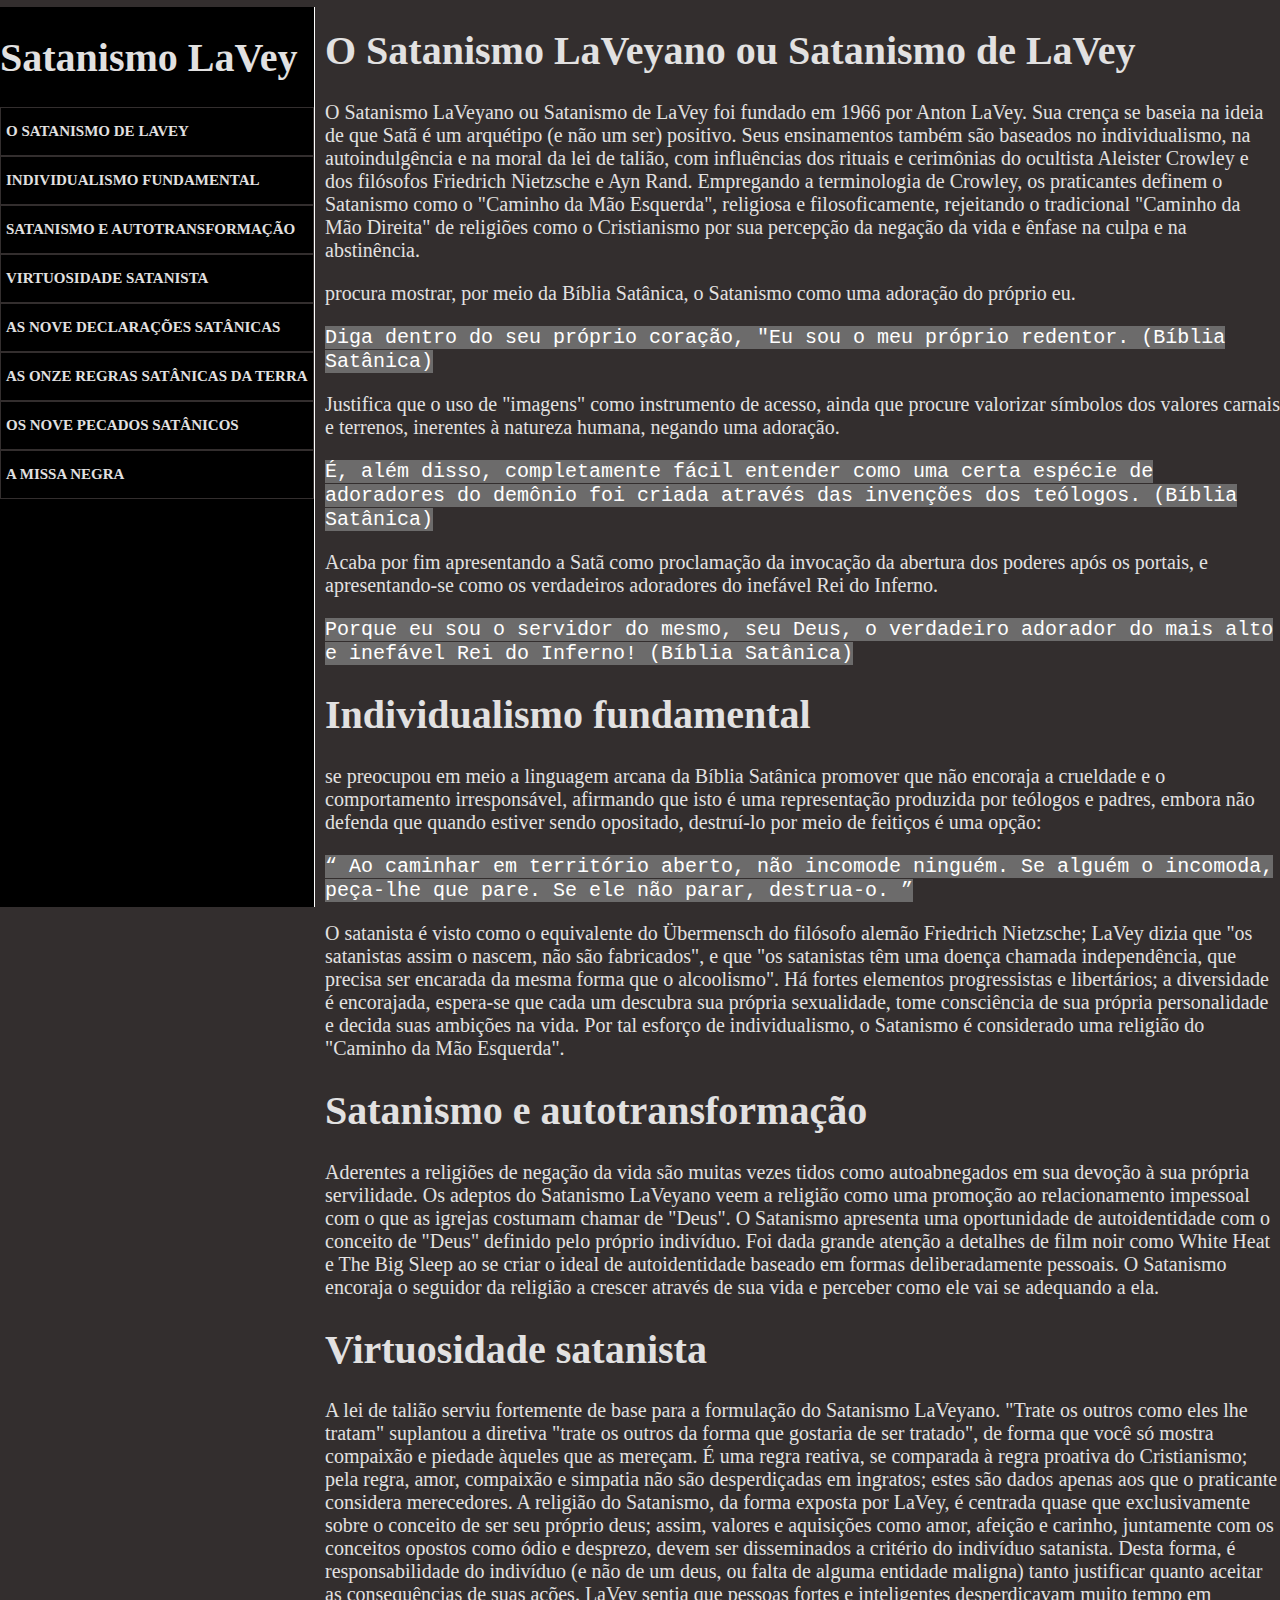
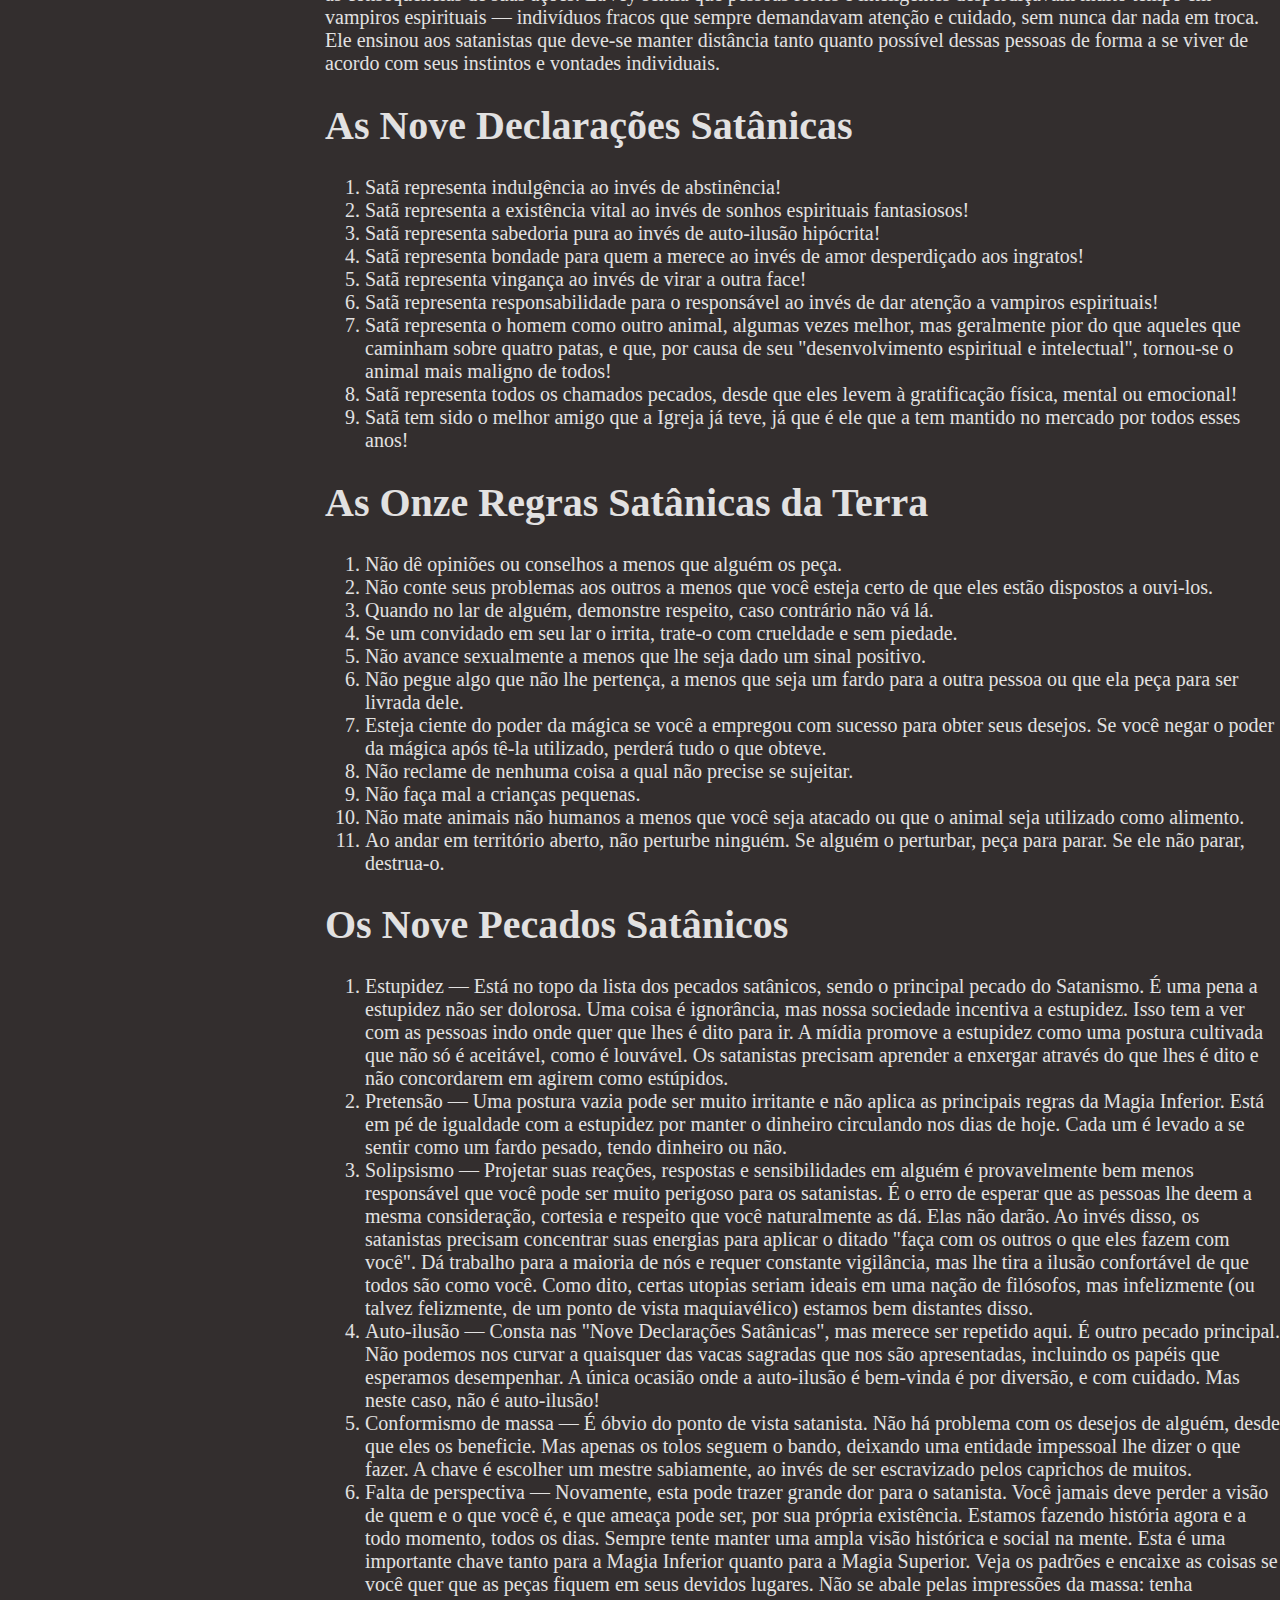
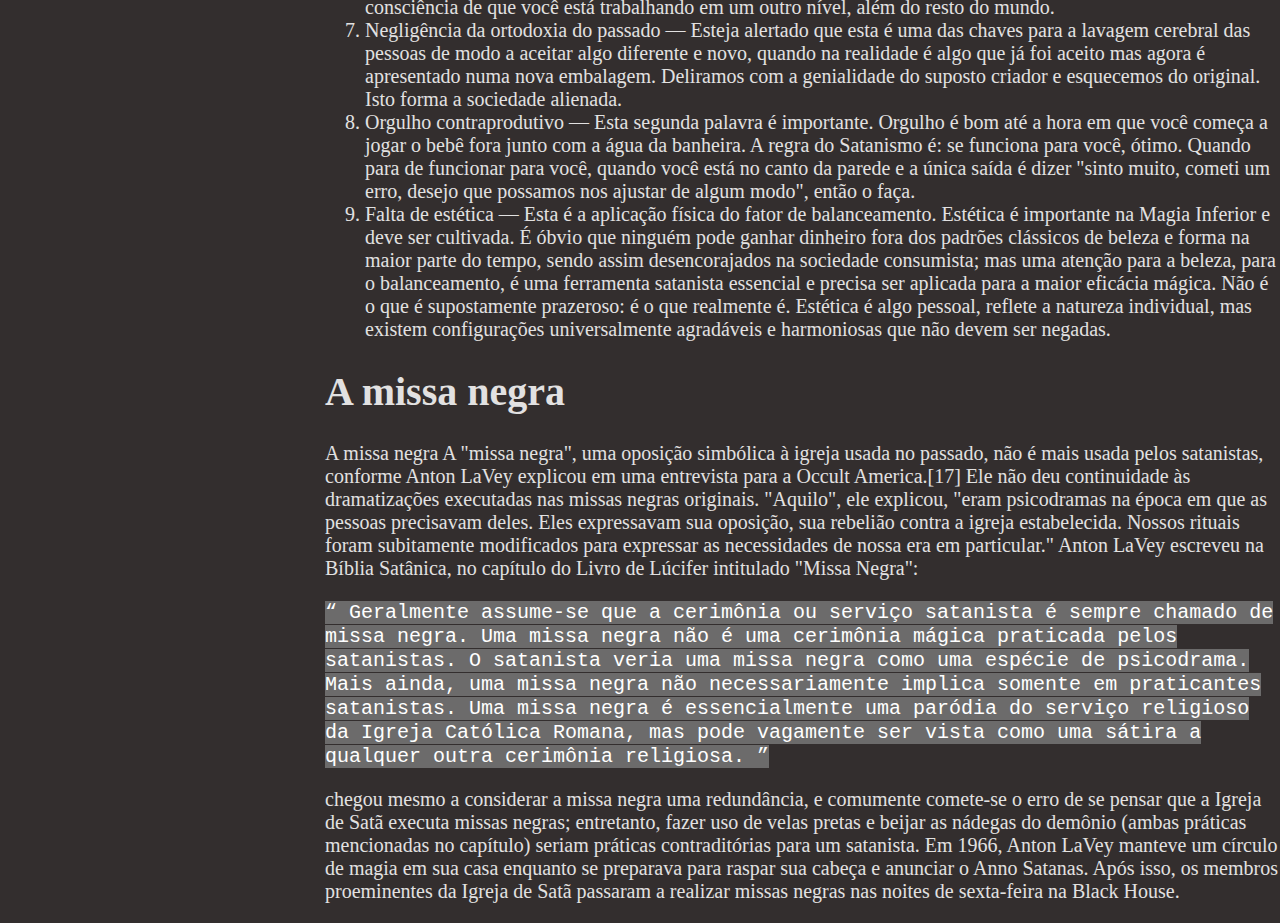
<file: technical.html>
<!DOCTYPE html>
<html lang="pt-br">
<head>
    <meta charset="UTF-8">
    <meta name="viewport" content="width=device-width, initial-scale=1.0">
    <link rel="stylesheet" href="technical.css">
    <title>Technical</title>
</head>
<body>
        <nav id="navbar">
            <header>
                <h1>Satanismo LaVey</h1>
            </header>
        <ul>
            <li><a href="#O_Satanismo_LaVeyano_ou_Satanismo_de_LaVey" class="nav-link">O Satanismo de LaVey</a></li>
            <li><a href="#Individualismo_fundamental" class="nav-link">Individualismo fundamental</a></li>
            <li><a href="#Satanismo_e_autotransformacao" class="nav-link">Satanismo e autotransformação</a></li>
            <li><a href="#Virtuosidade_satanista" class="nav-link">Virtuosidade satanista</a></li>
            <li><a href="#As_Nove_Declaracoes_Satanicas" class="nav-link">As Nove Declarações Satânicas</a></li>
            <li><a href="#As_Onze_Regras_Satanicas_da_Terra" class="nav-link">As Onze Regras Satânicas da Terra</a></li>
            <li><a href="#Os_Nove_Pecados_satanicos" class="nav-link">Os Nove Pecados satânicos</a></li>
            <li><a href="#A_missa_negra" class="nav-link">A missa negra</a></li>
            
        </ul>
        </nav>
        <main id="main-doc">
            <section class="main-section" id="O_Satanismo_LaVeyano_ou_Satanismo_de_LaVey">
                <header>
                    <h1>O Satanismo LaVeyano ou Satanismo de LaVey</h1>
                </header>
                <p>
                O Satanismo LaVeyano ou Satanismo de LaVey foi fundado em 1966 por Anton LaVey. Sua crença se baseia na ideia de que Satã é um arquétipo (e não um ser) positivo. Seus ensinamentos também são baseados no individualismo, na autoindulgência e na moral da lei de talião, com influências dos rituais e cerimônias do ocultista Aleister Crowley e dos filósofos Friedrich Nietzsche e Ayn Rand. Empregando a terminologia de Crowley, os praticantes definem o Satanismo como o "Caminho da Mão Esquerda", religiosa e filosoficamente, rejeitando o tradicional "Caminho da Mão Direita" de religiões como o Cristianismo por sua percepção da negação da vida e ênfase na culpa e na abstinência.</p>

<p> procura mostrar, por meio da Bíblia Satânica, o Satanismo como uma adoração do próprio eu.</p>

<code>Diga dentro do seu próprio coração, "Eu sou o meu próprio redentor. (Bíblia Satânica)</code>

<p>Justifica que o uso de "imagens" como instrumento de acesso, ainda que procure valorizar símbolos dos valores carnais e terrenos, inerentes à natureza humana, negando uma adoração.</p>

<code>É, além disso, completamente fácil entender como uma certa espécie de adoradores do demônio foi criada através das invenções dos teólogos. (Bíblia Satânica)</code>

<p>Acaba por fim apresentando a Satã como proclamação da invocação da abertura dos poderes após os portais, e apresentando-se como os verdadeiros adoradores do inefável Rei do Inferno.</p>

<code>Porque eu sou o servidor do mesmo, seu Deus, o verdadeiro adorador do mais alto e inefável Rei do Inferno! (Bíblia Satânica)</code>
                
            </section>
            <section class="main-section"  id="Individualismo_fundamental">
                <header>
                    <h1>Individualismo fundamental</h1>
                </header>
                <p>se preocupou em meio a linguagem arcana da Bíblia Satânica promover que não encoraja a crueldade e o comportamento irresponsável, afirmando que isto é uma representação produzida por teólogos e padres, embora não defenda que quando estiver sendo opositado, destruí-lo por meio de feitiços é uma opção:</p>

<code>“	Ao caminhar em território aberto, não incomode ninguém.
Se alguém o incomoda, peça-lhe que pare.
Se ele não parar, destrua-o.	”</code>
<p>O satanista é visto como o equivalente do Übermensch do filósofo alemão Friedrich Nietzsche; LaVey dizia que "os satanistas assim o nascem, não são fabricados", e que "os satanistas têm uma doença chamada independência, que precisa ser encarada da mesma forma que o alcoolismo". Há fortes elementos progressistas e libertários; a diversidade é encorajada, espera-se que cada um descubra sua própria sexualidade, tome consciência de sua própria personalidade e decida suas ambições na vida. Por tal esforço de individualismo, o Satanismo é considerado uma religião do "Caminho da Mão Esquerda".</p>
            </section>
            <section class="main-section"  id="Satanismo_e_autotransformacao">
                <header>
                    <h1>Satanismo e autotransformação</h1>
                </header>
                <p>   Aderentes a religiões de negação da vida são muitas vezes tidos como autoabnegados em sua devoção à sua própria servilidade. Os adeptos do Satanismo LaVeyano veem a religião como uma promoção ao relacionamento impessoal com o que as igrejas costumam chamar de "Deus". O Satanismo apresenta uma oportunidade de autoidentidade com o conceito de "Deus" definido pelo próprio indivíduo. Foi dada grande atenção a detalhes de film noir como White Heat e The Big Sleep ao se criar o ideal de autoidentidade baseado em formas deliberadamente pessoais. O Satanismo encoraja o seguidor da religião a crescer através de sua vida e perceber como ele vai se adequando a ela.</p>
            </section>
            <section class="main-section"  id="Virtuosidade_satanista">
                <header>
                    <h1>Virtuosidade satanista</h1>
                </header>
                <p>A lei de talião serviu fortemente de base para a formulação do Satanismo LaVeyano. "Trate os outros como eles lhe tratam" suplantou a diretiva "trate os outros da forma que gostaria de ser tratado", de forma que você só mostra compaixão e piedade àqueles que as mereçam. É uma regra reativa, se comparada à regra proativa do Cristianismo; pela regra, amor, compaixão e simpatia não são desperdiçadas em ingratos; estes são dados apenas aos que o praticante considera merecedores. A religião do Satanismo, da forma exposta por LaVey, é centrada quase que exclusivamente sobre o conceito de ser seu próprio deus; assim, valores e aquisições como amor, afeição e carinho, juntamente com os conceitos opostos como ódio e desprezo, devem ser disseminados a critério do indivíduo satanista. Desta forma, é responsabilidade do indivíduo (e não de um deus, ou falta de alguma entidade maligna) tanto justificar quanto aceitar as consequências de suas ações. LaVey sentia que pessoas fortes e inteligentes desperdiçavam muito tempo em vampiros espirituais — indivíduos fracos que sempre demandavam atenção e cuidado, sem nunca dar nada em troca. Ele ensinou aos satanistas que deve-se manter distância tanto quanto possível dessas pessoas de forma a se viver de acordo com seus instintos e vontades individuais.</p>
            </section>
            <section class="main-section"  id="As_Nove_Declaracoes_Satanicas">
                <header>
                    <h1>As Nove Declarações Satânicas</h1>
                </header>
            <ol>
                <li> Satã representa indulgência ao invés de abstinência!</li>
                <li>Satã representa a existência vital ao invés de sonhos espirituais fantasiosos!</li>
                <li>Satã representa sabedoria pura ao invés de auto-ilusão hipócrita!</li>
                <li>Satã representa bondade para quem a merece ao invés de amor desperdiçado aos ingratos!</li>
                <li>Satã representa vingança ao invés de virar a outra face!</li>
                <li>Satã representa responsabilidade para o responsável ao invés de dar atenção a vampiros espirituais!</li>
                <li>Satã representa o homem como outro animal, algumas vezes melhor, mas geralmente pior do que aqueles que caminham sobre quatro patas, e que, por causa de seu "desenvolvimento espiritual e intelectual", tornou-se o animal mais maligno de todos!</li>                    
                <li>Satã representa todos os chamados pecados, desde que eles levem à gratificação física, mental ou emocional!</li>                                                
                <li>Satã tem sido o melhor amigo que a Igreja já teve, já que é ele que a tem mantido no mercado por todos esses anos!</li>                                                        
            </ol>
            </section>
            <section class="main-section" id="As_Onze_Regras_Satanicas_da_Terra">
                <h1>As Onze Regras Satânicas da Terra</h1>
                <ol>
                    <li>Não dê opiniões ou conselhos a menos que alguém os peça.</li>
                    <li>Não conte seus problemas aos outros a menos que você esteja certo de que eles estão dispostos a ouvi-los.</li>
                    <li>Quando no lar de alguém, demonstre respeito, caso contrário não vá lá.</li>
                    <li>Se um convidado em seu lar o irrita, trate-o com crueldade e sem piedade.</li>
                    <li>Não avance sexualmente a menos que lhe seja dado um sinal positivo.</li>
                    <li>Não pegue algo que não lhe pertença, a menos que seja um fardo para a outra pessoa ou que ela peça para ser livrada dele.</li>
                    <li>Esteja ciente do poder da mágica se você a empregou com sucesso para obter seus desejos. Se você negar o poder da mágica após tê-la utilizado, perderá tudo o que obteve.</li>
                    <li>Não reclame de nenhuma coisa a qual não precise se sujeitar.</li>
                    <li>Não faça mal a crianças pequenas.</li>
                    <li>Não mate animais não humanos a menos que você seja atacado ou que o animal seja utilizado como alimento.</li>
                    <li>Ao andar em território aberto, não perturbe ninguém. Se alguém o perturbar, peça para parar. Se ele não parar, destrua-o.</li>
                </ol>
            </section>
            <section class="main-section" id="Os_Nove_Pecados_satanicos">
                <h1>Os Nove Pecados Satânicos</h1>
                <ol>
                    <li>Estupidez — Está no topo da lista dos pecados satânicos, sendo o principal pecado do Satanismo. É uma pena a estupidez não ser dolorosa. Uma coisa é ignorância, mas nossa sociedade incentiva a estupidez. Isso tem a ver com as pessoas indo onde quer que lhes é dito para ir. A mídia promove a estupidez como uma postura cultivada que não só é aceitável, como é louvável. Os satanistas precisam aprender a enxergar através do que lhes é dito e não concordarem em agirem como estúpidos.</li>
                    <li>Pretensão — Uma postura vazia pode ser muito irritante e não aplica as principais regras da Magia Inferior. Está em pé de igualdade com a estupidez por manter o dinheiro circulando nos dias de hoje. Cada um é levado a se sentir como um fardo pesado, tendo dinheiro ou não.</li>
                    <li> Solipsismo — Projetar suas reações, respostas e sensibilidades em alguém é provavelmente bem menos responsável que você pode ser muito perigoso para os satanistas. É o erro de esperar que as pessoas lhe deem a mesma consideração, cortesia e respeito que você naturalmente as dá. Elas não darão. Ao invés disso, os satanistas precisam concentrar suas energias para aplicar o ditado "faça com os outros o que eles fazem com você". Dá trabalho para a maioria de nós e requer constante vigilância, mas lhe tira a ilusão confortável de que todos são como você. Como dito, certas utopias seriam ideais em uma nação de filósofos, mas infelizmente (ou talvez felizmente, de um ponto de vista maquiavélico) estamos bem distantes disso.</li>
                    <li>Auto-ilusão — Consta nas "Nove Declarações Satânicas", mas merece ser repetido aqui. É outro pecado principal. Não podemos nos curvar a quaisquer das vacas sagradas que nos são apresentadas, incluindo os papéis que esperamos desempenhar. A única ocasião onde a auto-ilusão é bem-vinda é por diversão, e com cuidado. Mas neste caso, não é auto-ilusão!</li>
                    <li>Conformismo de massa — É óbvio do ponto de vista satanista. Não há problema com os desejos de alguém, desde que eles os beneficie. Mas apenas os tolos seguem o bando, deixando uma entidade impessoal lhe dizer o que fazer. A chave é escolher um mestre sabiamente, ao invés de ser escravizado pelos caprichos de muitos.</li>
                    <li>Falta de perspectiva — Novamente, esta pode trazer grande dor para o satanista. Você jamais deve perder a visão de quem e o que você é, e que ameaça pode ser, por sua própria existência. Estamos fazendo história agora e a todo momento, todos os dias. Sempre tente manter uma ampla visão histórica e social na mente. Esta é uma importante chave tanto para a Magia Inferior quanto para a Magia Superior. Veja os padrões e encaixe as coisas se você quer que as peças fiquem em seus devidos lugares. Não se abale pelas impressões da massa: tenha consciência de que você está trabalhando em um outro nível, além do resto do mundo.</li>
                    <li>Negligência da ortodoxia do passado — Esteja alertado que esta é uma das chaves para a lavagem cerebral das pessoas de modo a aceitar algo diferente e novo, quando na realidade é algo que já foi aceito mas agora é apresentado numa nova embalagem. Deliramos com a genialidade do suposto criador e esquecemos do original. Isto forma a sociedade alienada.</li>
                    <li>Orgulho contraprodutivo — Esta segunda palavra é importante. Orgulho é bom até a hora em que você começa a jogar o bebê fora junto com a água da banheira. A regra do Satanismo é: se funciona para você, ótimo. Quando para de funcionar para você, quando você está no canto da parede e a única saída é dizer "sinto muito, cometi um erro, desejo que possamos nos ajustar de algum modo", então o faça.
                    <li>Falta de estética — Esta é a aplicação física do fator de balanceamento. Estética é importante na Magia Inferior e deve ser cultivada. É óbvio que ninguém pode ganhar dinheiro fora dos padrões clássicos de beleza e forma na maior parte do tempo, sendo assim desencorajados na sociedade consumista; mas uma atenção para a beleza, para o balanceamento, é uma ferramenta satanista essencial e precisa ser aplicada para a maior eficácia mágica. Não é o que é supostamente prazeroso: é o que realmente é. Estética é algo pessoal, reflete a natureza individual, mas existem configurações universalmente agradáveis e harmoniosas que não devem ser negadas.
                </ol>
            </section>
            <section class="main-section" id="A_missa_negra">
                <h1>A missa negra</h1>
                <p>A missa negra
                    A "missa negra", uma oposição simbólica à igreja usada no passado, não é mais usada pelos satanistas, conforme Anton LaVey explicou em uma entrevista para a Occult America.[17] Ele não deu continuidade às dramatizações executadas nas missas negras originais. "Aquilo", ele explicou, "eram psicodramas na época em que as pessoas precisavam deles. Eles expressavam sua oposição, sua rebelião contra a igreja estabelecida. Nossos rituais foram subitamente modificados para expressar as necessidades de nossa era em particular."
                    
                    Anton LaVey escreveu na Bíblia Satânica, no capítulo do Livro de Lúcifer intitulado "Missa Negra":</p>
                    
                    <code>“	Geralmente assume-se que a cerimônia ou serviço satanista é sempre chamado de missa negra. Uma missa negra não é uma cerimônia mágica praticada pelos satanistas. O satanista veria uma missa negra como uma espécie de psicodrama. Mais ainda, uma missa negra não necessariamente implica somente em praticantes satanistas. Uma missa negra é essencialmente uma paródia do serviço religioso da Igreja Católica Romana, mas pode vagamente ser vista como uma sátira a qualquer outra cerimônia religiosa.	”</code>
                    <p>chegou mesmo a considerar a missa negra uma redundância, e comumente comete-se o erro de se pensar que a Igreja de Satã executa missas negras; entretanto, fazer uso de velas pretas e beijar as nádegas do demônio (ambas práticas mencionadas no capítulo) seriam práticas contraditórias para um satanista. Em 1966, Anton LaVey manteve um círculo de magia em sua casa enquanto se preparava para raspar sua cabeça e anunciar o Anno Satanas. Após isso, os membros proeminentes da Igreja de Satã passaram a realizar missas negras nas noites de sexta-feira na Black House.</p>
            </section>
        </div>
    </main>
    
</body>
</html>
</file>
<file: index.css>
header{
    border-width: 1px 3px 5px 25px;
    border-color: rgb(0, 0, 0, 0.7);
    border-style: solid;
    display: flex;
    flex-wrap: nowrap;
    justify-content: space-between;
    align-items: center;
    padding: 0px 5px 0px 0px; /*Usando o justify-content:space-around não usar o padding*/
}

.headersubindo{
    -webkit-animation: catapimba 2s ease;

}
@-webkit-keyframes catapimba{
    0% {
        opacity:0;
        background:black;
        padding: 10% 0% 20% 0%;
    }
}

header > div{
    margin-bottom: -15px;
    margin-top:-15px;
}

.nome{
    font-weight: 900;
    color:#1f2684;
}

.linguas{
    color:#1f2684;
    font-size:13px;
    font-weight: 800;
    text-align: left;
}

.redes a{
    font-size:60px;
}

body{
    text-align: center;
}
.vidaloca{
    background: linear-gradient(-45deg, #ff6fff, #95fffa);
    background-size: 400% 400%;
    -webkit-animation: vidaloca 10s ease infinite;
}

@-webkit-keyframes vidaloca {
    0%{background-position:0% 50%}
    50%{background-position:100% 50%}
    100%{background-position:0% 50%}
}

.niveis{
    color:#1f2684;
    display:flex;
    flex-wrap:wrap;
    justify-content: center;
    font-weight: 600;
}

section{
    display:flex;
    justify-content: space-between;
    flex-wrap: wrap;
}

.fotos {
    margin-top: 50px;
    opacity: 1;
    -webkit-animation: opaco 5s ;
}

@-webkit-keyframes opaco{    
    40%{
        opacity:1;
    }
    50%{
        opacity: 0.5;
    }
}


.fotos img{
    max-width: 80%;
    transition: 0.5s;
    border-style: solid;
    border-color:rgb(0, 0, 0, 0.9);
    border-radius: 3px;
    border-top-left-radius: 12px;
    border-bottom-left-radius: 9px;
    border-width: 1px 3px 5px 20px;
    box-shadow: 10px 10px 20px gray;
    margin-top: 100px
}

.fotos > .fotoum{
    flex:24.9%;
}
.fotos > .fotodois{
    flex:24.9%;
}
.fotos > .fototres{
    flex:24.9%;
}
.fotos > .fotoquatro{
    flex:24.9%;
   }
.fotos > .fotocinco{
    flex:24.9%;
   }
.fotos > .fotoseis{
    flex:24.9%;
   }

.fotos > .fotosete{
    flex:24.9%;
   }

.fotos > .fotoum img:hover{
    -webkit-transform: scale(1.3) rotate(1deg) !important;
    border-radius: 2px;
    border-top-left-radius: 12px;
    border-bottom-left-radius: 9px;
}

.fotos > .fotodois img:hover{
    -webkit-transform: scale(1.3) rotate(-1deg) !important;
    border-radius: 2px;
    border-top-left-radius: 12px;
    border-bottom-left-radius: 9px;
}

.fotos > .fototres img:hover{
    -webkit-transform: scale(1.3) rotate(1deg) !important;
    border-radius: 2px;
    border-top-left-radius: 12px;
    border-bottom-left-radius: 9px;
}

.fotos > .fotoquatro img:hover{
    -webkit-transform: scale(1.3) rotate(-1deg) !important;
    border-radius: 2px;
    border-top-left-radius: 12px;
    border-bottom-left-radius: 9px;
}

.fotos > .fotocinco img:hover{
    -webkit-transform: scale(1.2) rotate(1deg) !important;
    border-radius: 2px;
    border-top-left-radius: 12px;
    border-bottom-left-radius: 9px;
}

.fotos > .fotoseis img:hover{
    -webkit-transform: scale(1.2) rotate(-1deg) !important;
    border-radius: 2px;
    border-top-left-radius: 12px;
    border-bottom-left-radius: 9px;
}

.fotos > .fotosete img:hover{
    -webkit-transform: scale(1.2) rotate(1deg) !important;
    border-radius: 2px;
    border-top-left-radius: 12px;
    border-bottom-left-radius: 9px;
}

a{
    text-decoration: none;
}

@media (max-width: 1250px){
    .fotos > .fotodois{
        flex:33.3%;
    }
    .fotos > .fotoum{
        flex:33.3%;
    }
    .fotos > .fototres{
        flex:33.3%;
    }
    .fotos > .fotoquatro{
        flex:33.3%;
    }
    .fotos > .fotocinco{
        flex:33.3%;
    }
    .fotos > .fotoseis{
        flex:33.3%;
    }
    .fotos > .fotoseis{
    flex:33.3%;
}
}

@media (max-width: 900px){
    .fotos > .fotodois{
        flex:34%;
    }
    .fotos > .fotoum{
        flex:34%;
    }
    .fotos > .fototres{
        flex:34%;
    }
    .fotos > .fotoquatro{
        flex:34%;
    }
    .fotos > .fotocinco{
        flex:34%;
    }
    .fotos > .fotoseis{
        flex:34%;
    }
    .fotos > .fotosete{
        flex:34%;
    }
}

foot p{
    background-image: url(img/foot.png);
    background-repeat: repeat-x;
    opacity: 0.5;
    margin-top: 200px;
    text-align:left;
    font-weight: 900;
}

.fotoum img{
    -webkit-animation: esquerda 1.3s ease-in;
}

@-webkit-keyframes esquerda{
    0% {
        border-radius:50%;
        width: 0%
    }
    50% {
        border-radius:30%;
        width: 50%
    }

    60% {
        border-radius: 20%;
        width: 75%;
    }

    90%{
        width: 100%;
    }
}   

.fotodois img{
    -webkit-animation: esquerda 1.7s linear;
}

@-webkit-keyframes esquerda{
    0% {
        border-radius:50%;
        width: 0%
    }
    50% {
        border-radius:30%;
        width: 50%
    }

    60% {
        border-radius: 20%;
        width: 75%;
    }
    
    90%{
        width: 100%;
    }
}   

.fototres img{
    -webkit-animation: esquerda 2s ease-in;
}

@-webkit-keyframes esquerda{
    0% {
        border-radius:50%;
        width: 0%
    }
    50% {
        border-radius:30%;
        width: 50%
    }

    60% {
        border-radius: 20%;
        width: 75%;
    }
    
    90%{
        width: 100%;
    }
}


.fotoquatro img{
    -webkit-animation: esquerda 2.3s ease-in;
}

@-webkit-keyframes esquerda{
    0% {
        border-radius:50%;
        width: 0%
    }
    50% {
        border-radius:30%;
        width: 50%
    }

    60% {
        border-radius: 20%;
        width: 75%;
    }
    
    90%{
        width: 100%;
    }
}

.fotoseis img{
    -webkit-animation: esquerda 0.1s ease-in;
}

@-webkit-keyframes esquerda{
    0% {
        border-radius:50%;
        width: 0%
    }
    50% {
        border-radius:30%;
        width: 50%
    }

    60% {
        border-radius: 20%;
        width: 75%;
    }
    
    90%{
        width: 100%;
    }
}

.fotosete img{
    -webkit-animation: esquerda 0.1s ease-in;
}

@-webkit-keyframes esquerda{
    0% {
        border-radius:50%;
        width: 0%
    }
    50% {
        border-radius:30%;
        width: 50%
    }

    60% {
        border-radius: 20%;
        width: 75%;
    }
    
    90%{
        width: 100%;
    }
}
</file>
<file: curriculo.css>
:root {
    background: linear-gradient(to bottom left,#ecd9d9,#ffffff,#ecd9d9);
  }

body{
    color:#414141;
    font-family: 'Lucida Sans';
    font-size:14px;
    border: 1px solid #b8b8b8;
    padding: 15px;
    border-radius: 4px;
    box-shadow:2px 2px 0 0 #C3c3c3;
    max-width: 100%;
    background: linear-gradient(to bottom left,#ecd9d9,#ffffff,#ecd9d9);
    font-weight: 600;
}

/*img{
    float:right;
    width: 150px;
    max-width: 40%;
    border-radius: 4px;
    box-shadow: 1px 1px 1px 0 #545454;
}
*/
button{
    background: transparent;
    border:none;
    color: #1e00a5;
    margin:0;
    padding:0;
    text-align: left;
    font-size: 14px;
    font-weight: 600;
}

h1, h2{
    color: #414141;
    text-align: center;
    text-shadow: 1px 1px 3px pink, 0px 1px 2px #545454;
}

h2{
    margin-top: 50px;
}

a:link{
    text-decoration: none;
    color: #1e00a5;
}
a:visited{
    text-decoration: none;
    color: #1e00a5;
}
a:hover{
    text-decoration: none;
    color: #FF0000;
}
a:active{
    text-decoration: none;
    color: #FF0000;
}

button:hover{
    text-decoration: none;
    color: #FF0000;
}

button:focus{
    text-decoration: none;
    color: #FF0000;
}
</file>
<file: enviado.css>
html{
    margin-top:50px;
    text-align: center;
    background-color: darkgray;
}

body{
    display: flex;
    justify-content: center;
    align-items: center;
    flex-direction: column;
}
h1{
    box-shadow: 1px 1px 5px gray;
    background-color: rgb(223, 223, 223);
    border:1px solid black;
    border-radius: 4px;
}
</file>
<file: estudogrid.css>
html, body{
	background: linear-gradient(#C3C3C3, #545454,#C3C3C3, #545454, #C3C3C3);
	margin: -8px 0 0 0;
	padding: 0px;
	box-sizing: border-box;
}

header{
	background: #c3c3c3;
	grid-area: header;
	border-top-left-radius: 20%;
}

header img{
	max-width: 100%;
	max-height: 100%;
	min-width: 10%;
	min-height: 10%;
	border-top-left-radius: 15%;
}

main{
	background:#c3c3c3;
	grid-area: main;
}

main img{
	max-width: 100%;
	max-height: 100%;
	min-width: 10%;
	min-height: 100%;
}

aside{
	background:#C3c3c3;
	grid-area: aside;
	padding-right: 3px;
	border-top-right-radius: 15px;
}

aside img{
	position: relative;
	float:right;
	max-height: 43%;
	border-top-right-radius: 20%;
}


.container{
	border: 5px solid #696969;
	border-bottom:1px solid #000000;
	border-radius:20px 20px 0px 0px;
	display: grid;
	grid-template-columns: 2fr 6fr 2fr;
	grid-template-rows: 9.7vh;
	grid-gap: 0px;
	grid-template-areas: "header main aside";
	grid-row-end:2;
}



.bordanav{
	color: #DCDCDC; 
	width: auto;
	height: 20px;
	max-width: 100%;
	background: #000000;
	border: 5px solid #696969;
	padding-bottom:22px;
	border-top-right-radius:0px;
	border-top-left-radius:0px;
	border-bottom-left-radius:20px;
	border-bottom-right-radius:20px;
	padding-left: 10px;
	padding-right: 10px;
}


.content img{
	max-width: 20%;
	max-height: 117px;
	margin: 20px 0 0 20px;
	border-radius: 5%;
}

.espaco{
height: 150px;
}
.regiao{
height: 250px;
}

.regiao img {
	float:right;
max-width: 100%;
max-height: 140px;
}

.div1 {
	grid-area: um;
}


.div2{
	grid-area: dois;
}

.div3{
	grid-area: tres;
}


.div1 p, .div2 p, .div3 p{
	padding:15px;
	color:#f2f2f2;
	background:black;
	font-weight:bold;
	text-transform: uppercase;
	border-style:solid;
	border-width: 15px 5px 1px 5px;
	border-radius: 30px 30px 4px 4px;
	border-color:#b3b3b3;
}


.content{
	display:grid;
	grid-row-gap:50px;
	padding: 0;
	margin:0 auto;
	grid-template-columns: 1fr 1fr 1fr;
	grid-template-rows: 1fr 1fr 1fr;
	grid-template-areas: "um um um" "dois dois dois" "tres tres tres";
}

.menu{
	float:	right;
	line-height: 45px;
}
.menu a{
	color: #fff;
	text-decoration: none;
	padding: 0 10px;
	font-weight:bold;
}

.show-menu-btn, .hide-menu-btn{
	transition:0.4s;
	font-size:30px;
	cursor:pointer;
	display:none;
}

.show-menu-btn{
	float:right;
}

.show-menu-btn i{
	line-height: 45px;
}

.menu a:hover, .show-menu-btn:hover, .hide-menu-btn:hover{
	color:#3498db;
}

#chk{
	position:absolute;
	visibility: hidden;
	z-index: -1111;
}


.content img{
	box-shadow: 0 5px 10px 0 gba(2,2,2,0.4);
	-webkit-transition: 0.4s ease-out;
}
.content img:hover{
	box-shadow: 3px 3px 3px 3px rgba(2,2,2,0.1);
	border-radius:8%;
	-webkit-transition: 0.5s ease-in;
	-webkit-transform:scale(2) !important;
}
/*
imagem/conteúdo

.content img{
	width:100%;
	max-width: 700px;
	margin: 20px 0;
 }
.content p{
text-align:justify;
}

*/

@media screen and (max-width: 600px) {
	.show-menu-btn, .hide-menu-btn{
		display: block;
}
	.menu{
		position: fixed;
		width: 100%;
		height: 100vh;
		background: #333;
		right: -100%;
		top: 0;
		text-align:center;
		padding:80px 0;
		line-height: normal;
		transition: 1s;
}
	.menu a{
		display: block;
		padding: 20px;
	}
	.hide-menu-btn{
		position: absolute;
		top: 40px;
		right: 40px;
	}
	#chk:checked ~ .menu{
		right:0;}
}


#barrinha{
	background-color: #DCDCDC;
	border-radius: 10%;
}

#lupa{
	background:radial-gradient(#ffffff,#171717);
	height: 15px;
	margin-top: 12px;
}

.busca button {
	z-index: 1;
	background-color:transparent;
	padding: 1em;
	margin:-1em;
	border:none;
}
</file>
<file: landing.css>
body{
    color:white;
    background:linear-gradient(to right,#000004,#0078F0);
    font-size:20px;
    margin: 0;
    font-family:Verdana, Helvetica, sans-serif;
    max-width: 100%;
    height: auto;
}

header{
    margin-top:-10px;
    box-shadow: 6px 6px 10px black;
    position: fixed;
    width: 100%;
    z-index: 1;
}

.nav-bar{
    width: 100%;
    background:linear-gradient(to left,#000004,#000004,#0078F0);
    display:flex;
    justify-content: space-between;
    align-items: center;
}

#header-img{
    max-width: 65px;
    max-height: 65px;
}

#menu li{
    display: inline-flex;
    text-transform: uppercase;
    font-weight: 500;
}

#menu li a{
    background:linear-gradient(to right,black,black, black,black,blue, black, black,blue, black, black,black);
    padding: 10px 20px;
    background-size:400% 400%;
    border-radius:60% 3px 3px 45%;
    transition:1s;
    text-decoration: none;
}

#menu li a:hover{
    color:rgb(179, 193, 255);
    animation: vidaloca 1.4s ease 2;
    transform:scale(1.1);
}
#menu li a:active{
    color:rgb(179, 193, 255);
}

#menu li a:link{
    color:rgb(179, 193, 255);
}

#menu li a:visited{  
    color:rgb(179, 193, 255);
}

/*
hr{
    width: 99%;
    box-shadow: 6px 5px 8px white;
    border-image: linear-gradient(to right, rgb(69, 187, 255), rgb(0, 0, 0), rgb(0, 0, 0), rgb(0, 0, 0)) 1;
    animation: hr 10s ease infinite;
}

@keyframes hr{
    0%{
        transform:scale(1, 1);
    }
    85%{
        transform:scale(1, 1);
    }
    95%{
        transform:scale(0, 1);
    }
    100%{
        transform:scale(1, 1);
    }
}
*/

.container{
    display:grid;
    grid-template-columns: 1fr 1fr 1fr;
    grid-gap: 15vw 50px;
    align-content: space-around;
}

#oque{
    grid-area: 2 / 1 / 3 / 4;
    justify-self: center;
}

#especificacoes{
    grid-area: 3 / 3 / 7 / 4;
}

#comprar{
    grid-area: 3 / 1 / 5 / 3;
    display:grid;
    grid-template-columns: 1fr 1fr 1fr;
    grid-column-gap:30px;
}

.cadastro ul{
    list-style: none;
}

.preco{
    border-left:1px solid white;
    padding-left:10px;
}


#rodape {
    grid-area: auto / 1 / auto / 4;
    justify-self: end;
}

#rodape a{
    background:rgb(214, 214, 214);
    border-radius:5px;
    box-shadow: 0px 0px 20px white;
    font-size: 60px;
}

#demo{
    grid-area: 5 / 1 / 7 / 3;
    display:grid;
    grid-template-columns: 1fr 1fr 1fr;
    grid-gap: 5px 5px;
    align-items:end;
}

.ggtopo{
    grid-area: 1 / 3 / 2 / 4;
    align-self:center;
    justify-self:center;
}

.git1{
    grid-area : 1 / 1 / 4 / 2;
}

.git2{    
    grid-area: 1 / 2 / 2 / 3 ;
}

.v1{
    
    grid-area: 2 / 2 / 4 / 3;
}

.v2{
    grid-area:2 / 3 / 4 / 3;
}

.git1 img{
    max-width: 100%;
    height: auto;
}
.git2 img{
    max-width: 100%;
    height: auto;
}
.v1 iframe{
    max-width: 100%;
}
.v2 iframe{
    max-width: 100%;
}


@keyframes vidaloca{
    0%{
        background-position: 0% 50%;
    }

    100%{
        background-position: 100% 50%;
    }
}
@media (max-width: 1400px){
    .nav-bar{
        background:linear-gradient(to left,#000004,#000004,#000004,#0078F0);
    }
}
@media (max-width: 1200px){
    .nav-bar{
        background:linear-gradient(to left,#000004,#000004,#000004,#000004,#0078F0);
    }
}

@media (max-width: 770px){
    .container{
        padding-top:150px;
        display:flex;
        flex-wrap:wrap;
    }
    #comprar{
        display:flex;
        flex-wrap:wrap;
    }
    
    .cadastro ul{
        list-style: none;
    }
    
    .preco{
        border-left:1px solid white;
        padding-left:10px;
    }
    
}
</file>
<file: nicoshouse.css>
html, body{
	background: linear-gradient(#C3C3C3, #545454,#C3C3C3, #545454, #C3C3C3);
	margin: -8px 0 0 0;
	padding: 0px;
	box-sizing: border-box;
}

header{
	background: #c3c3c3;
	grid-area: header;
	border-top-left-radius: 20%;
}

header img{
	max-width: 100%;
	max-height: 100%;
	min-width: 10%;
	min-height: 10%;
	border-top-left-radius: 15%;
}

main{
	background:#c3c3c3;
	grid-area: main;
}

main img{
	max-width: 100%;
	max-height: 100%;
	min-width: 10%;
	min-height: 100%;
}

aside{
	background:#C3c3c3;
	grid-area: aside;
	padding-right: 3px;
	border-top-right-radius: 15px;
}

aside img{
	position: relative;
	float:right;
	max-height: 43%;
	border-top-right-radius: 20%;
}


.container{
	border: 5px solid #696969;
	border-bottom:1px solid #000000;
	border-radius:20px 20px 0px 0px;
	display: grid;
	grid-template-columns: 2fr 6fr 2fr;
	grid-template-rows: 9.7vh;
	grid-gap: 0px;
	grid-template-areas: "header main aside";
	grid-row-end:2;
}



.bordanav{
	color: #DCDCDC; 
	width: auto;
	height: 20px;
	max-width: 100%;
	background: #000000;
	border: 5px solid #696969;
	padding-bottom:22px;
	border-top-right-radius:0px;
	border-top-left-radius:0px;
	border-bottom-left-radius:20px;
	border-bottom-right-radius:20px;
	padding-left: 10px;
	padding-right: 10px;
}


.content img{
	max-width: 20%;
	max-height: 117px;
	margin: 20px 0 0 20px;
	border-radius: 5%;
}

.espaco{
height: 150px;
}
.regiao{
height: 250px;
}

.regiao img {
	float:right;
max-width: 100%;
max-height: 140px;
}

.div1 {
	grid-area: um;
}


.div2{
	grid-area: dois;
}

.div3{
	grid-area: tres;
}


.div1 p, .div2 p, .div3 p{
	padding:15px;
	color:#f2f2f2;
	background:black;
	font-weight:bold;
	text-transform: uppercase;
	border-style:solid;
	border-width: 15px 5px 1px 5px;
	border-radius: 30px 30px 4px 4px;
	border-color:#b3b3b3;
}


.content{
	display:grid;
	grid-row-gap:50px;
	padding: 0;
	margin:0 auto;
	grid-template-columns: 1fr 1fr 1fr;
	grid-template-rows: 1fr 1fr 1fr;
	grid-template-areas: "um um um" "dois dois dois" "tres tres tres";
}

.menu{
	float:	right;
	line-height: 45px;
}
.menu a{
	color: #fff;
	text-decoration: none;
	padding: 0 10px;
	font-weight:bold;
}

.show-menu-btn, .hide-menu-btn{
	transition:0.4s;
	font-size:30px;
	cursor:pointer;
	display:none;
}

.show-menu-btn{
	float:right;
}

.show-menu-btn i{
	line-height: 45px;
}

.menu a:hover, .show-menu-btn:hover, .hide-menu-btn:hover{
	color:#3498db;
}

#chk{
	position:absolute;
	visibility: hidden;
	z-index: -1111;
}


.content img{
	box-shadow: 0 5px 10px 0 gba(2,2,2,0.4);
	-webkit-transition: 0.4s ease-out;
}
.content img:hover{
	box-shadow: 3px 3px 3px 3px rgba(2,2,2,0.1);
	border-radius:8%;
	-webkit-transition: 0.5s ease-in;
	-webkit-transform:scale(2) !important;
}
/*
imagem/conteúdo

.content img{
	width:100%;
	max-width: 700px;
	margin: 20px 0;
 }
.content p{
text-align:justify;
}

*/

@media screen and (max-width: 600px) {
	.show-menu-btn, .hide-menu-btn{
		display: block;
}
	.menu{
		position: fixed;
		width: 100%;
		height: 100vh;
		background: #333;
		right: -100%;
		top: 0;
		text-align:center;
		padding:80px 0;
		line-height: normal;
		transition: 1s;
}
	.menu a{
		display: block;
		padding: 20px;
	}
	.hide-menu-btn{
		position: absolute;
		top: 40px;
		right: 40px;
	}
	#chk:checked ~ .menu{
		right:0;}
}


#barrinha{
	background-color: #DCDCDC;
	border-radius: 10%;
}

#lupa{
	background:radial-gradient(#ffffff,#171717);
	height: 15px;
	margin-top: 12px;
}

.busca button {
	z-index: 1;
	background-color:transparent;
	padding: 1em;
	margin:-1em;
	border:none;
}
</file>
<file: portfolio.css>
body, html{
    margin: 0;
    padding: 0;
    background-color: whitesmoke;
    height: 100%;
    font-size:25px;
    font-family: monospace;
}

.navbar{
    background:#55577c;
    color:#fff9aa;
    position: fixed;
    width: 100%;
    height: 60px;
    top: 0;
    right: 0;
    left: 0;
    z-index:2;
}

a{  
    text-decoration-line: none;
}

.navbar ul {
    padding: 0px;
    margin: 0px;
}

.navbar ul li{
    text-decoration: none;
    transition: 0.3s;
    padding: 20px 10px 11px 10px;
    display:inline-flex;
}

.navbar ul li:hover{
    color:#fff9aa;
    max-width: fit-content;
    background: #7c7a55;
}

.navbar a:active{
    color:#fff9aa;
}

.navbar a:any-link{
    color:#fff9aa;
}


#welcome-section{
    padding-top: 60px;
    background: #7c7a55;
    height: 100%;
    background-position: center;
    background-repeat: no-repeat;
    background-size:cover;
    color:#fff9aa;
    text-shadow: 2px 2px 6px #55577c;
}

#welcome-section h1{
    position: absolute;
    bottom: 50%;
    left: 34%;
    transition:0.6s;
}

#projects{
    padding-top: 60px;
    background: #6c7c55;
    height: 100%;
    background-position: center;
    background-repeat: no-repeat;
    background-size:cover;
    text-align: center;
}

#projects h1{
    color:#fff9aa;
    text-shadow: 5px 5px 6px black;
}

#projects img{
    height: auto;
    max-width: 60%;
    border-radius: 10px;
    border:10px solid;
    border-image-slice:1;
    border-image-source:linear-gradient(to left, white, #78557c, #7c5559 , black);
    box-shadow: 5px 5px 3px rebeccapurple;
}

/*#curriculum{
    padding-top: 60px;
    background:#7c7055;
    height: 100%;
    background-position: center;
    background-repeat: no-repeat;
    background-size:cover;
}*/

#contact{
    padding-top: 60px;
    background: #7c5559;
    height: 90%;
    background-position: center;
    background-repeat: no-repeat;
    background-size:cover;
    text-align: center;
    font-size: 35px;
}

#contactspan{
    position: relative;
    top: 20%;
}

#profile-link a{
    font-size:120px;
    text-shadow: 0px 0px 10px white;
    transition: 0.6s;
}

#profile-link a:hover{
    transform:scale(1.1);
    text-shadow: 2px 2px 30px rgb(0, 204, 255);
    box-shadow: 0px 0px 10px rgb(0, 204, 255);
    border-radius:10px;
}

hr{
    box-shadow: 1px -3px 7px purple;
}






@media (max-width: 900px){
    #profile-link a{
        font-size:60px;
        text-shadow: 0px 0px 10px white;
        transition: 0.6s;
    }

    #welcome-section h1{
        position: absolute;
        bottom: 50%;
        left: 20%;
    }

    #projects{
        padding-top: 60px;
        background: #6c7c55;
        height: 100%;
        background-position: center;
        background-repeat: no-repeat;
        background-size:cover;
        display:flex;
        flex-direction: column;
        justify-content: center;
    }
    #contact{
        padding-top: 60px;
        background: #7c5559;
        height: 90%;
        background-position: center;
        background-repeat: no-repeat;
        background-size:cover;
        text-align: center;
        font-size: 20px;
    }
}

@media (max-width: 400px){

    #contact{
        padding-top: 60px;
        background: #7c5559;
        height: 90%;
        background-position: center;
        background-repeat: no-repeat;
        background-size:cover;
        text-align: center;
        font-size: 20px;
    }
    #welcome-section h1{
        position: absolute;
        bottom: 30%;
    }

    .navbar{
        opacity: 0;
    }
    
}
</file>
<file: sobre.css>
html, body{
    background: linear-gradient(#C3C3C3, #545454);
    margin: 0px;
    padding: 0px;
    box-sizing: border-box;
}

header{
	background: #c3c3c3;
	grid-area: header;
	border-top-left-radius: 20%;
}

header img{
	max-width: 100%;
	max-height: 100%;
	min-width: 10%;
	min-height: 10%;
	border-top-left-radius: 15%;
}

main{
	background:#c3c3c3;
	grid-area: main;
}

main img{
	max-width: 100%;
	max-height: 100%;
	min-width: 10%;
	min-height: 100%;
}

aside{
	background:#C3c3c3;
	grid-area: aside;
	padding-right: 3px;
	border-top-right-radius: 15px;
}

aside img{
	position: relative;
	float:right;
	max-height: 43%;
	border-top-right-radius: 20%;
}


.container{
	border: 5px solid #696969;
	border-radius:15px 15px 5px 5px;
	display: grid;
	grid-template-columns: 2fr 6fr 2fr;
	grid-template-rows: 9.7vh;
	grid-gap: 0px;
    grid-template-areas: "header main aside";
}

hr{
    height: 20px;
    color:black;
    background: black;
    border-radius: 4px;
    width: 100%;
}

h1{
    color:white;
    text-shadow: black 0.1em 0.1em 0.2em;
    background: linear-gradient(#C3c3c3, #545454,#545454, #c3c3c3);
    text-size-adjust: auto;
    text-align:center;
}

.texto p{
    text-shadow: #545454 0.15mm 0.15mm 0.1mm;
    font-size: 18px;
}
figure img{
    float:right;
    display:flex;
    padding-left: 50%;
    padding-bottom: 10%;
    
}

.texto{
    margin: 0 5px 80px 5px;
}

.regiao p{
    font-size:18px;
    float:right;
    margin: 0 5px 0 5px;
    padding-left: 40%;
    text-shadow: black 0.05mm 0.05mm 0.1mm;
}

.regiao a{
    text-decoration:none;
    font-weight: bold;
}

div.box{
    display:inline-block;
}

a span{
    display:none;
}

a:hover span{
    display: block;
    position: absolute;
    left:30%;
    top: auto;
    border: 1px #C3C3C3 solid;
    z-index: 10;
}
button{
    background-color:transparent;
    background-repeat:no-repeat;
    border: none;
    cursor:pointer;
    overflow:hidden;
    outline:none;
    font-size: 19px;
}

a{
    color:black;
    text-shadow: blue 0.0em 0.0em 0.2em
}
a:hover {
    color:black;
    text-shadow: blue 0.0em 0.0em 0.2em
}
a:visited{
    color:black;
    text-shadow: blue 0.0em 0.0em 0.2em
}
a:active{
    color:black;
    text-shadow: blue 0.0em 0.0em 0.2em
}
</file>
<file: technical.css>
html{
    margin: 0;
    padding: 0;
    max-width: 100%;
    height: auto;
}

body{
    background: rgb(51, 46, 46);
    color:#E2E1E1;
    margin:0px;
    padding: 0px;
    font-size: 20px;
}

code {
    color:white;
    background: #6C6B6B;
}

#navbar{
    float:left;
    position:fixed;
    border-right:1px solid white;
    height: 100%;
    background:black;
    margin-top: -20px;
    padding: 0;
}
#navbar ul{
    font-size: 0;
    list-style: none;
    padding: 0;
    margin: 0;
}
#navbar ul li{
    padding: 15px 5px 15px 5px;
    border:1px solid  rgb(51, 46, 46);
}

#main-doc{
    margin-left: 325px;
}

@media (max-width:900px){
    #navbar{
        text-align: center;
        position:relative;
        width: 100%;
        height: auto;
        display: table-row-group;
    }
    #navbar ul li{
        padding: 10px 0px 10px 0px;}
        
    #main-doc{
        margin:10px 5px 10px 5px;
    }
}

#navbar a{
    text-decoration:none;
    transition: 0.7s;
    font-weight: 600;
    font-size:15px;
    text-transform: uppercase;
}

#navbar a:hover{
    color:#E2E1E1;
    animation: botao 2s ease 1 forwards;
}
#navbar a:link{
    color:#E2E1E1;
}
#navbar a:visited{
    color:#E2E1E1;
}
#navbar a:active{
    color:#E2E1E1;
}

@keyframes botao {
    100%{
        text-shadow: 1px 1px red;
    }
}
</file>
